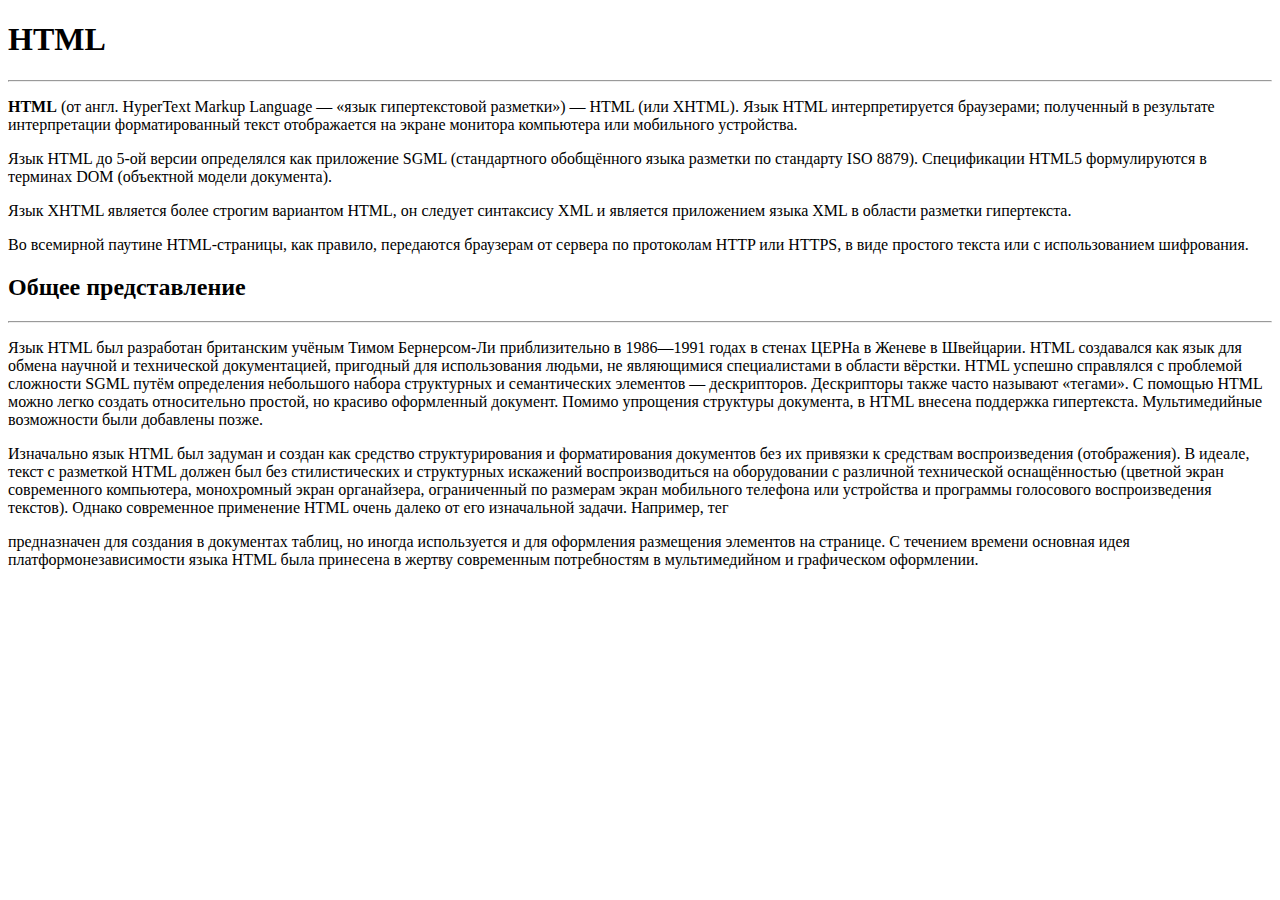
<file: 1. HTML&CSS/Homework/Task 1/index.html>
<!DOCTYPE html>
<html lang="ru">
<head>
	<title>Task 1</title>
	<meta charset="utf-8">
</head>
<body>
	<h1>HTML</h1>
	<hr>
	<p><strong>HTML</strong> (от англ. HyperText Markup Language — «язык гипертекстовой разметки») — HTML (или XHTML). Язык HTML интерпретируется браузерами; полученный в результате интерпретации форматированный текст отображается на экране монитора компьютера или мобильного устройства.</p>
	<p>Язык HTML до 5-ой версии определялся как приложение SGML (стандартного обобщённого языка разметки по стандарту ISO 8879). Спецификации HTML5 формулируются в терминах DOM (объектной модели документа).</p>
	<p>Язык XHTML является более строгим вариантом HTML, он следует синтаксису XML и является приложением языка XML в области разметки гипертекста.</p>
	<p>Во всемирной паутине HTML-страницы, как правило, передаются браузерам от сервера по протоколам HTTP или HTTPS, в виде простого текста или с использованием шифрования.</p>
	<h2>Общее представление</h2>
	<hr>
	<p>Язык HTML был разработан британским учёным Тимом Бернерсом-Ли приблизительно в 1986—1991 годах в стенах ЦЕРНа в Женеве в Швейцарии. HTML создавался как язык для обмена научной и технической документацией, пригодный для использования людьми, не являющимися специалистами в области вёрстки. HTML успешно справлялся с проблемой сложности SGML путём определения небольшого набора структурных и семантических элементов — дескрипторов. Дескрипторы также часто называют «тегами». С помощью HTML можно легко создать относительно простой, но красиво оформленный документ. Помимо упрощения структуры документа, в HTML внесена поддержка гипертекста. Мультимедийные возможности были добавлены позже.</p>
	<p>Изначально язык HTML был задуман и создан как средство структурирования и форматирования документов без их привязки к средствам воспроизведения (отображения). В идеале, текст с разметкой HTML должен был без стилистических и структурных искажений воспроизводиться на оборудовании с различной технической оснащённостью (цветной экран современного компьютера, монохромный экран органайзера, ограниченный по размерам экран мобильного телефона или устройства и программы голосового воспроизведения текстов). Однако современное применение HTML очень далеко от его изначальной задачи. Например, тег <table> предназначен для создания в документах таблиц, но иногда используется и для оформления размещения элементов на странице. С течением времени основная идея платформонезависимости языка HTML была принесена в жертву современным потребностям в мультимедийном и графическом оформлении.</p>
</body>
</html>
</file>
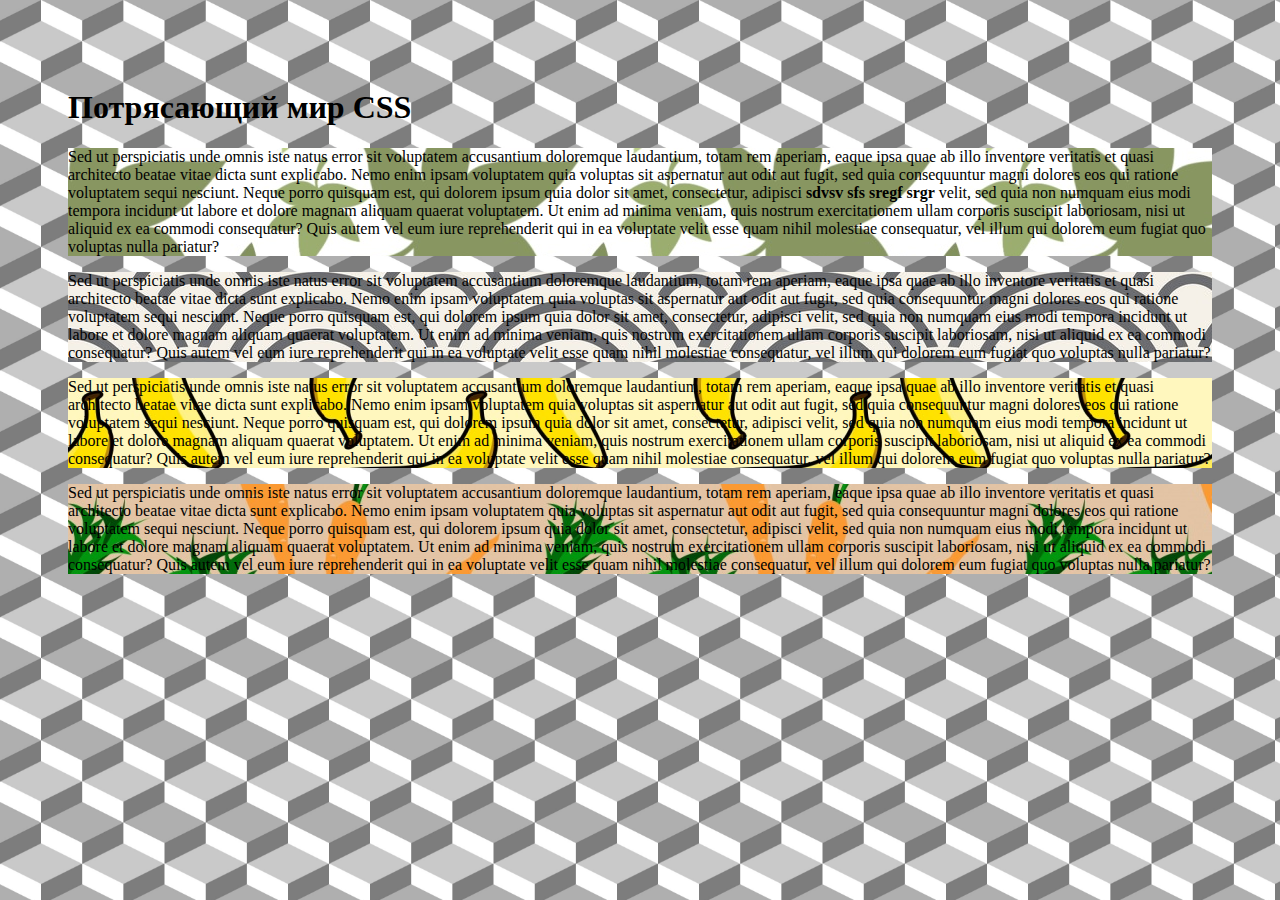
<file: 1. HTML&CSS/Homework/Task 17/index.html>
<!doctype html>
<html>
	<head>
		<meta charset="UTF-8">
		<title>Наследование в CSS</title>
		<link rel="stylesheet" type="text/css" href="css/style.css">
	</head>
<body>
	<article>
		<h1>Потрясающий мир CSS</h1>

		<p class="back1">Sed ut perspiciatis unde omnis iste natus error sit voluptatem accusantium doloremque laudantium, totam rem aperiam, eaque ipsa quae ab illo inventore veritatis et quasi architecto beatae vitae dicta sunt explicabo. Nemo enim ipsam voluptatem quia voluptas sit aspernatur aut odit aut fugit, sed quia consequuntur magni dolores eos qui ratione voluptatem sequi nesciunt. Neque porro quisquam est, qui dolorem ipsum quia dolor sit amet, consectetur, adipisci <strong>sdvsv sfs  sregf srgr </strong> velit, sed quia non numquam eius modi tempora incidunt ut labore et dolore magnam aliquam quaerat voluptatem. Ut enim ad minima veniam, quis nostrum exercitationem ullam corporis suscipit laboriosam, nisi ut aliquid ex ea commodi consequatur? Quis autem vel eum iure reprehenderit qui in ea voluptate velit esse quam nihil molestiae consequatur, vel illum qui dolorem eum fugiat quo voluptas nulla pariatur?</p>

		<p class="back2">Sed ut perspiciatis unde omnis iste natus error sit voluptatem accusantium doloremque laudantium, totam rem aperiam, eaque ipsa quae ab illo inventore veritatis et quasi architecto beatae vitae dicta sunt explicabo. Nemo enim ipsam voluptatem quia voluptas sit aspernatur aut odit aut fugit, sed quia consequuntur magni dolores eos qui ratione voluptatem sequi nesciunt. Neque porro quisquam est, qui dolorem ipsum quia dolor sit amet, consectetur, adipisci velit, sed quia non numquam eius modi tempora incidunt ut labore et dolore magnam aliquam quaerat voluptatem. Ut enim ad minima veniam, quis nostrum exercitationem ullam corporis suscipit laboriosam, nisi ut aliquid ex ea commodi consequatur? Quis autem vel eum iure reprehenderit qui in ea voluptate velit esse quam nihil molestiae consequatur, vel illum qui dolorem eum fugiat quo voluptas nulla pariatur?</p>


		<p class="back3">Sed ut perspiciatis unde omnis iste natus error sit voluptatem accusantium doloremque laudantium, totam rem aperiam, eaque ipsa quae ab illo inventore veritatis et quasi architecto beatae vitae dicta sunt explicabo. Nemo enim ipsam voluptatem quia voluptas sit aspernatur aut odit aut fugit, sed quia consequuntur magni dolores eos qui ratione voluptatem sequi nesciunt. Neque porro quisquam est, <span>qui dolorem ipsum</span> quia dolor sit amet, consectetur, adipisci velit, sed quia non numquam eius modi tempora incidunt ut labore et dolore magnam aliquam quaerat voluptatem. Ut enim ad minima veniam, quis nostrum exercitationem ullam corporis suscipit laboriosam, nisi ut aliquid ex ea commodi consequatur? Quis autem vel eum iure reprehenderit qui in ea voluptate velit esse quam nihil molestiae consequatur, vel illum qui dolorem eum fugiat quo voluptas nulla pariatur?</p>


		<p class="back4">Sed ut perspiciatis unde omnis iste natus error sit voluptatem accusantium doloremque laudantium, totam rem aperiam, eaque ipsa quae ab illo inventore veritatis et quasi architecto beatae vitae dicta sunt explicabo. Nemo enim ipsam voluptatem quia voluptas sit aspernatur aut odit aut fugit, sed quia consequuntur magni dolores eos qui ratione voluptatem sequi nesciunt. Neque porro quisquam est, qui dolorem ipsum quia dolor sit amet, consectetur, adipisci velit, sed quia non numquam eius modi tempora incidunt ut labore et dolore magnam aliquam quaerat voluptatem. Ut enim ad minima veniam, quis nostrum exercitationem ullam corporis suscipit laboriosam, nisi ut aliquid ex ea commodi consequatur? Quis autem vel eum iure reprehenderit qui in ea voluptate velit esse quam nihil molestiae consequatur, vel illum qui dolorem eum fugiat quo voluptas nulla pariatur?</p>
	</article>
</body>
</html>
</file>
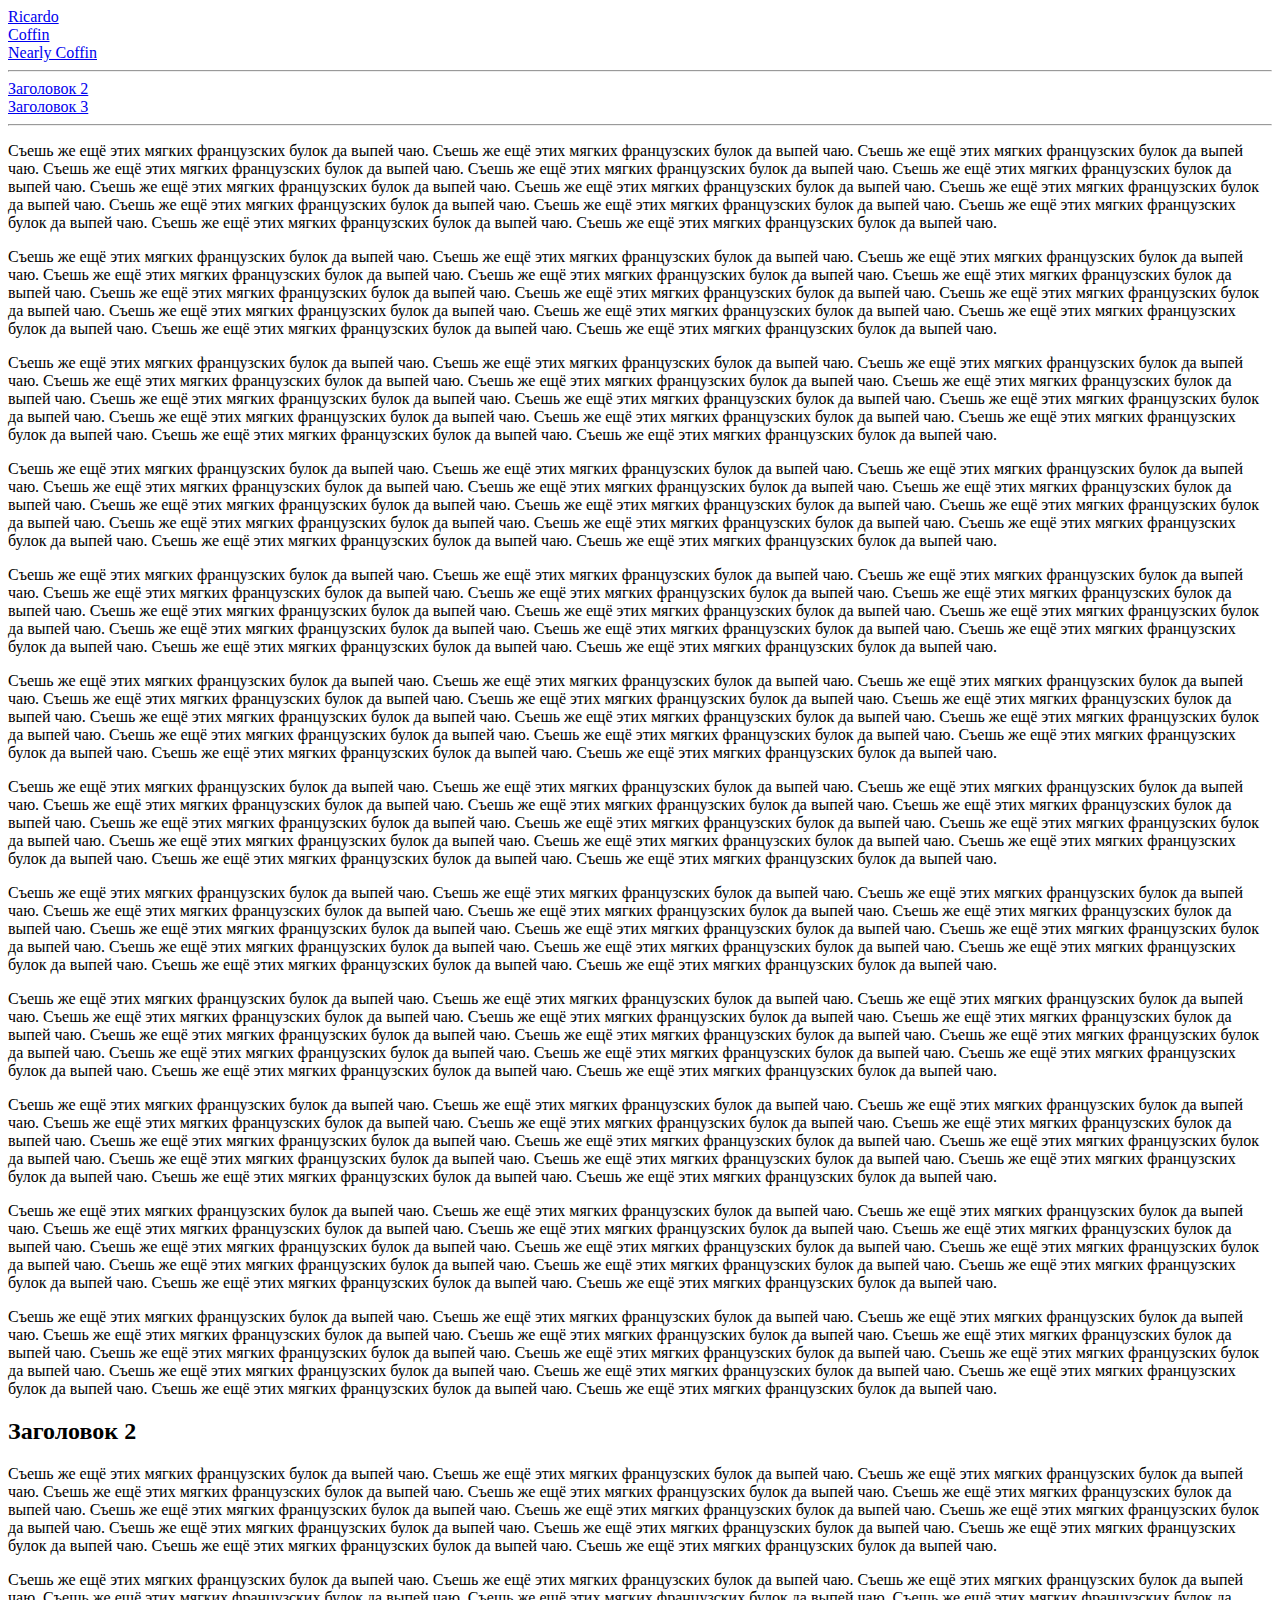
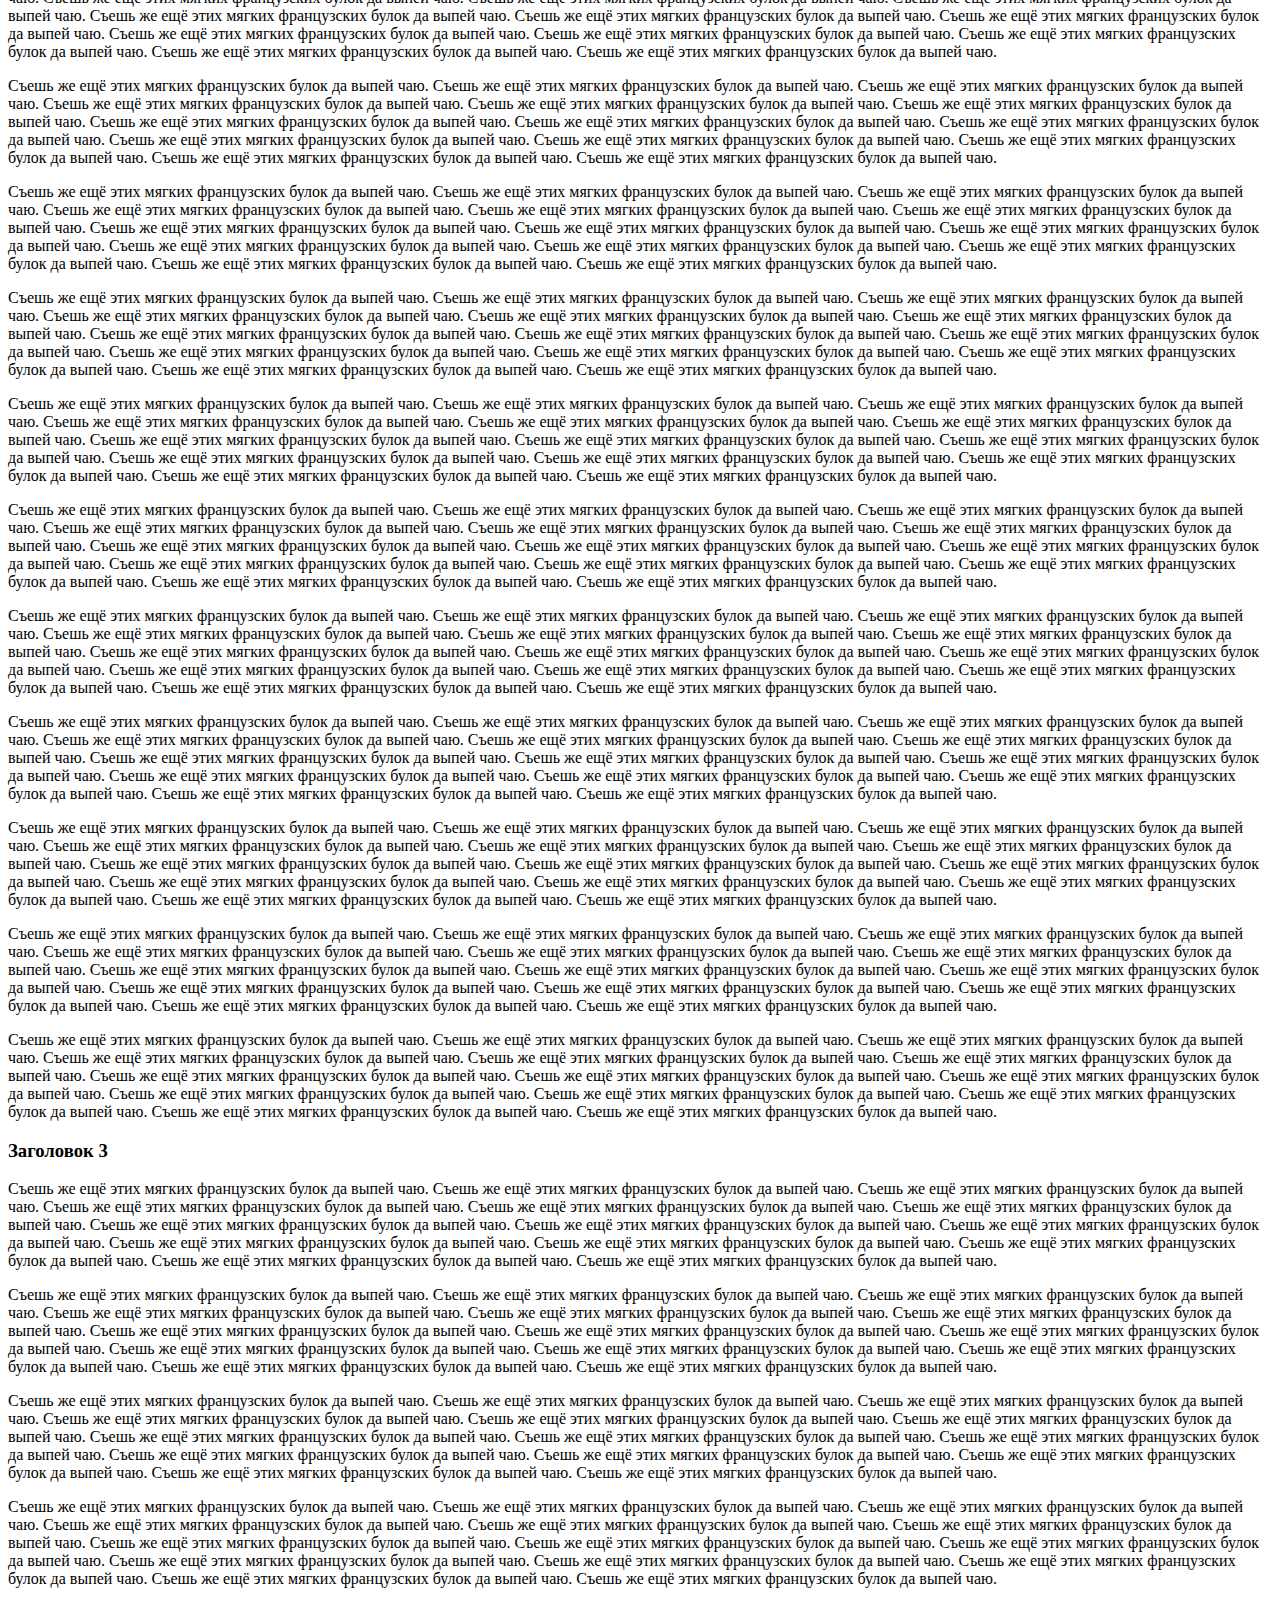
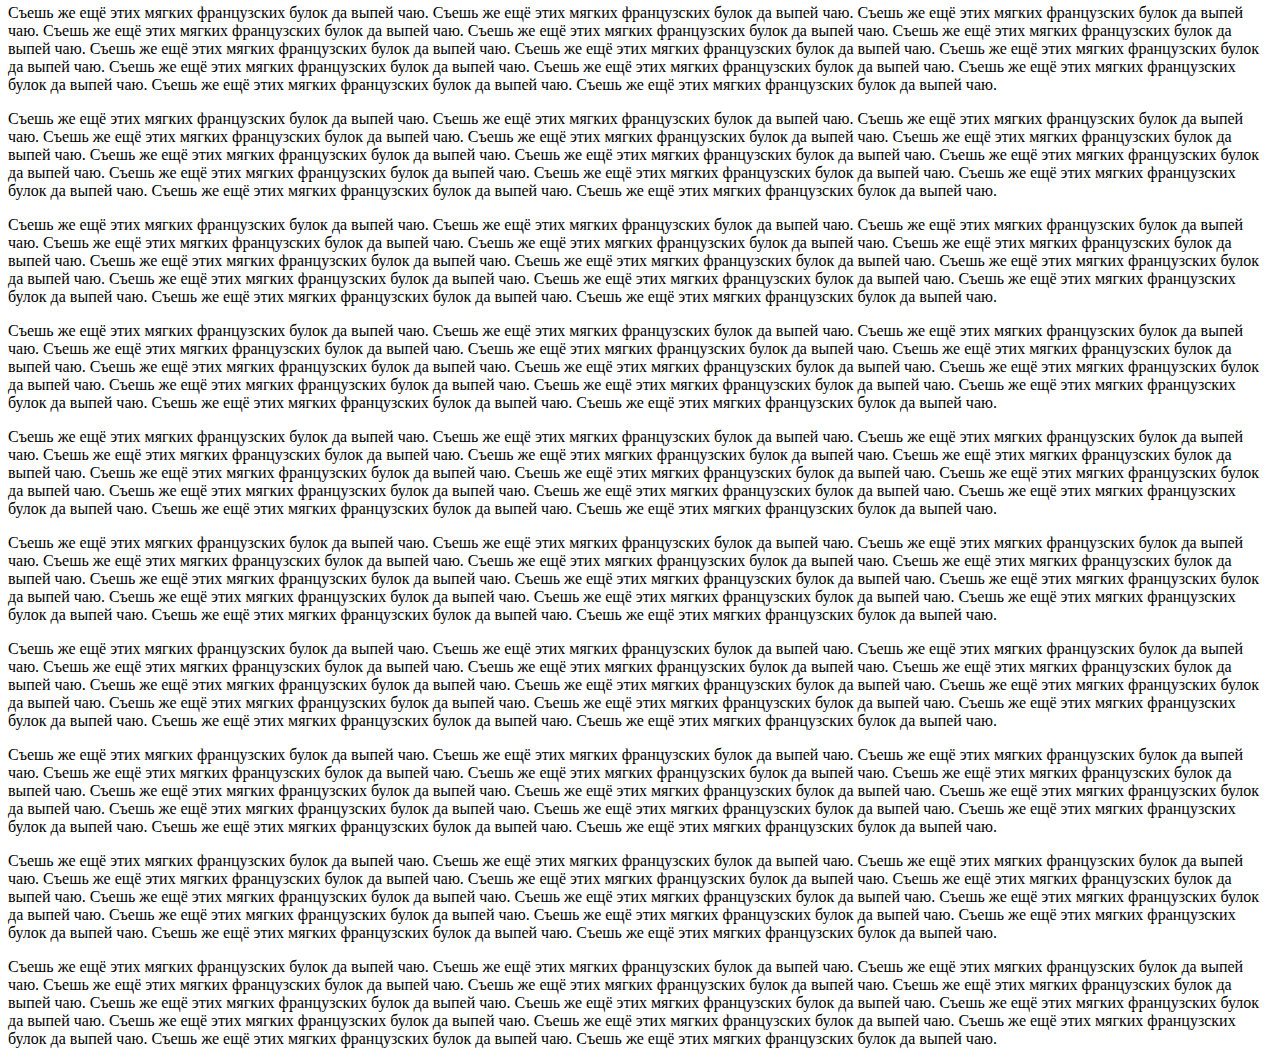
<file: 1. HTML&CSS/Homework/Task 2/index.html>
<!DOCTYPE html>
<html lang="ru">
<head>
	<title>Task 2/index</title>
	<meta charset="utf-8">
</head>
<body>
	<a href="page.html">Ricardo</a>
	<br>
	<a href="Folder/index.html">Coffin</a>
	<br>
	<a href="Folder/index.html#anchor">Nearly Coffin</a>
	<hr>
	<a href="#anchor1">Заголовок 2</a>
	<br>
	<a href="#anchor2">Заголовок 3</a>
	<hr>
	<p>Съешь же ещё этих мягких французских булок да выпей чаю. Съешь же ещё этих мягких французских булок да выпей чаю. Съешь же ещё этих мягких французских булок да выпей чаю. Съешь же ещё этих мягких французских булок да выпей чаю. Съешь же ещё этих мягких французских булок да выпей чаю. Съешь же ещё этих мягких французских булок да выпей чаю. Съешь же ещё этих мягких французских булок да выпей чаю. Съешь же ещё этих мягких французских булок да выпей чаю. Съешь же ещё этих мягких французских булок да выпей чаю. Съешь же ещё этих мягких французских булок да выпей чаю. Съешь же ещё этих мягких французских булок да выпей чаю. Съешь же ещё этих мягких французских булок да выпей чаю. Съешь же ещё этих мягких французских булок да выпей чаю. Съешь же ещё этих мягких французских булок да выпей чаю.</p>
	<p>Съешь же ещё этих мягких французских булок да выпей чаю. Съешь же ещё этих мягких французских булок да выпей чаю. Съешь же ещё этих мягких французских булок да выпей чаю. Съешь же ещё этих мягких французских булок да выпей чаю. Съешь же ещё этих мягких французских булок да выпей чаю. Съешь же ещё этих мягких французских булок да выпей чаю. Съешь же ещё этих мягких французских булок да выпей чаю. Съешь же ещё этих мягких французских булок да выпей чаю. Съешь же ещё этих мягких французских булок да выпей чаю. Съешь же ещё этих мягких французских булок да выпей чаю. Съешь же ещё этих мягких французских булок да выпей чаю. Съешь же ещё этих мягких французских булок да выпей чаю. Съешь же ещё этих мягких французских булок да выпей чаю. Съешь же ещё этих мягких французских булок да выпей чаю.</p>
	<p>Съешь же ещё этих мягких французских булок да выпей чаю. Съешь же ещё этих мягких французских булок да выпей чаю. Съешь же ещё этих мягких французских булок да выпей чаю. Съешь же ещё этих мягких французских булок да выпей чаю. Съешь же ещё этих мягких французских булок да выпей чаю. Съешь же ещё этих мягких французских булок да выпей чаю. Съешь же ещё этих мягких французских булок да выпей чаю. Съешь же ещё этих мягких французских булок да выпей чаю. Съешь же ещё этих мягких французских булок да выпей чаю. Съешь же ещё этих мягких французских булок да выпей чаю. Съешь же ещё этих мягких французских булок да выпей чаю. Съешь же ещё этих мягких французских булок да выпей чаю. Съешь же ещё этих мягких французских булок да выпей чаю. Съешь же ещё этих мягких французских булок да выпей чаю.</p>
	<p>Съешь же ещё этих мягких французских булок да выпей чаю. Съешь же ещё этих мягких французских булок да выпей чаю. Съешь же ещё этих мягких французских булок да выпей чаю. Съешь же ещё этих мягких французских булок да выпей чаю. Съешь же ещё этих мягких французских булок да выпей чаю. Съешь же ещё этих мягких французских булок да выпей чаю. Съешь же ещё этих мягких французских булок да выпей чаю. Съешь же ещё этих мягких французских булок да выпей чаю. Съешь же ещё этих мягких французских булок да выпей чаю. Съешь же ещё этих мягких французских булок да выпей чаю. Съешь же ещё этих мягких французских булок да выпей чаю. Съешь же ещё этих мягких французских булок да выпей чаю. Съешь же ещё этих мягких французских булок да выпей чаю. Съешь же ещё этих мягких французских булок да выпей чаю.</p>
	<p>Съешь же ещё этих мягких французских булок да выпей чаю. Съешь же ещё этих мягких французских булок да выпей чаю. Съешь же ещё этих мягких французских булок да выпей чаю. Съешь же ещё этих мягких французских булок да выпей чаю. Съешь же ещё этих мягких французских булок да выпей чаю. Съешь же ещё этих мягких французских булок да выпей чаю. Съешь же ещё этих мягких французских булок да выпей чаю. Съешь же ещё этих мягких французских булок да выпей чаю. Съешь же ещё этих мягких французских булок да выпей чаю. Съешь же ещё этих мягких французских булок да выпей чаю. Съешь же ещё этих мягких французских булок да выпей чаю. Съешь же ещё этих мягких французских булок да выпей чаю. Съешь же ещё этих мягких французских булок да выпей чаю. Съешь же ещё этих мягких французских булок да выпей чаю.</p>
	<p>Съешь же ещё этих мягких французских булок да выпей чаю. Съешь же ещё этих мягких французских булок да выпей чаю. Съешь же ещё этих мягких французских булок да выпей чаю. Съешь же ещё этих мягких французских булок да выпей чаю. Съешь же ещё этих мягких французских булок да выпей чаю. Съешь же ещё этих мягких французских булок да выпей чаю. Съешь же ещё этих мягких французских булок да выпей чаю. Съешь же ещё этих мягких французских булок да выпей чаю. Съешь же ещё этих мягких французских булок да выпей чаю. Съешь же ещё этих мягких французских булок да выпей чаю. Съешь же ещё этих мягких французских булок да выпей чаю. Съешь же ещё этих мягких французских булок да выпей чаю. Съешь же ещё этих мягких французских булок да выпей чаю. Съешь же ещё этих мягких французских булок да выпей чаю.</p>
	<p>Съешь же ещё этих мягких французских булок да выпей чаю. Съешь же ещё этих мягких французских булок да выпей чаю. Съешь же ещё этих мягких французских булок да выпей чаю. Съешь же ещё этих мягких французских булок да выпей чаю. Съешь же ещё этих мягких французских булок да выпей чаю. Съешь же ещё этих мягких французских булок да выпей чаю. Съешь же ещё этих мягких французских булок да выпей чаю. Съешь же ещё этих мягких французских булок да выпей чаю. Съешь же ещё этих мягких французских булок да выпей чаю. Съешь же ещё этих мягких французских булок да выпей чаю. Съешь же ещё этих мягких французских булок да выпей чаю. Съешь же ещё этих мягких французских булок да выпей чаю. Съешь же ещё этих мягких французских булок да выпей чаю. Съешь же ещё этих мягких французских булок да выпей чаю.</p>
	<p>Съешь же ещё этих мягких французских булок да выпей чаю. Съешь же ещё этих мягких французских булок да выпей чаю. Съешь же ещё этих мягких французских булок да выпей чаю. Съешь же ещё этих мягких французских булок да выпей чаю. Съешь же ещё этих мягких французских булок да выпей чаю. Съешь же ещё этих мягких французских булок да выпей чаю. Съешь же ещё этих мягких французских булок да выпей чаю. Съешь же ещё этих мягких французских булок да выпей чаю. Съешь же ещё этих мягких французских булок да выпей чаю. Съешь же ещё этих мягких французских булок да выпей чаю. Съешь же ещё этих мягких французских булок да выпей чаю. Съешь же ещё этих мягких французских булок да выпей чаю. Съешь же ещё этих мягких французских булок да выпей чаю. Съешь же ещё этих мягких французских булок да выпей чаю.</p>
	<p>Съешь же ещё этих мягких французских булок да выпей чаю. Съешь же ещё этих мягких французских булок да выпей чаю. Съешь же ещё этих мягких французских булок да выпей чаю. Съешь же ещё этих мягких французских булок да выпей чаю. Съешь же ещё этих мягких французских булок да выпей чаю. Съешь же ещё этих мягких французских булок да выпей чаю. Съешь же ещё этих мягких французских булок да выпей чаю. Съешь же ещё этих мягких французских булок да выпей чаю. Съешь же ещё этих мягких французских булок да выпей чаю. Съешь же ещё этих мягких французских булок да выпей чаю. Съешь же ещё этих мягких французских булок да выпей чаю. Съешь же ещё этих мягких французских булок да выпей чаю. Съешь же ещё этих мягких французских булок да выпей чаю. Съешь же ещё этих мягких французских булок да выпей чаю.</p>
	<p>Съешь же ещё этих мягких французских булок да выпей чаю. Съешь же ещё этих мягких французских булок да выпей чаю. Съешь же ещё этих мягких французских булок да выпей чаю. Съешь же ещё этих мягких французских булок да выпей чаю. Съешь же ещё этих мягких французских булок да выпей чаю. Съешь же ещё этих мягких французских булок да выпей чаю. Съешь же ещё этих мягких французских булок да выпей чаю. Съешь же ещё этих мягких французских булок да выпей чаю. Съешь же ещё этих мягких французских булок да выпей чаю. Съешь же ещё этих мягких французских булок да выпей чаю. Съешь же ещё этих мягких французских булок да выпей чаю. Съешь же ещё этих мягких французских булок да выпей чаю. Съешь же ещё этих мягких французских булок да выпей чаю. Съешь же ещё этих мягких французских булок да выпей чаю.</p>
	<p>Съешь же ещё этих мягких французских булок да выпей чаю. Съешь же ещё этих мягких французских булок да выпей чаю. Съешь же ещё этих мягких французских булок да выпей чаю. Съешь же ещё этих мягких французских булок да выпей чаю. Съешь же ещё этих мягких французских булок да выпей чаю. Съешь же ещё этих мягких французских булок да выпей чаю. Съешь же ещё этих мягких французских булок да выпей чаю. Съешь же ещё этих мягких французских булок да выпей чаю. Съешь же ещё этих мягких французских булок да выпей чаю. Съешь же ещё этих мягких французских булок да выпей чаю. Съешь же ещё этих мягких французских булок да выпей чаю. Съешь же ещё этих мягких французских булок да выпей чаю. Съешь же ещё этих мягких французских булок да выпей чаю. Съешь же ещё этих мягких французских булок да выпей чаю.</p>
	<p>Съешь же ещё этих мягких французских булок да выпей чаю. Съешь же ещё этих мягких французских булок да выпей чаю. Съешь же ещё этих мягких французских булок да выпей чаю. Съешь же ещё этих мягких французских булок да выпей чаю. Съешь же ещё этих мягких французских булок да выпей чаю. Съешь же ещё этих мягких французских булок да выпей чаю. Съешь же ещё этих мягких французских булок да выпей чаю. Съешь же ещё этих мягких французских булок да выпей чаю. Съешь же ещё этих мягких французских булок да выпей чаю. Съешь же ещё этих мягких французских булок да выпей чаю. Съешь же ещё этих мягких французских булок да выпей чаю. Съешь же ещё этих мягких французских булок да выпей чаю. Съешь же ещё этих мягких французских булок да выпей чаю. Съешь же ещё этих мягких французских булок да выпей чаю.</p>
	<h2 id="anchor1">Заголовок 2</h2>
	<p>Съешь же ещё этих мягких французских булок да выпей чаю. Съешь же ещё этих мягких французских булок да выпей чаю. Съешь же ещё этих мягких французских булок да выпей чаю. Съешь же ещё этих мягких французских булок да выпей чаю. Съешь же ещё этих мягких французских булок да выпей чаю. Съешь же ещё этих мягких французских булок да выпей чаю. Съешь же ещё этих мягких французских булок да выпей чаю. Съешь же ещё этих мягких французских булок да выпей чаю. Съешь же ещё этих мягких французских булок да выпей чаю. Съешь же ещё этих мягких французских булок да выпей чаю. Съешь же ещё этих мягких французских булок да выпей чаю. Съешь же ещё этих мягких французских булок да выпей чаю. Съешь же ещё этих мягких французских булок да выпей чаю. Съешь же ещё этих мягких французских булок да выпей чаю.</p>
	<p>Съешь же ещё этих мягких французских булок да выпей чаю. Съешь же ещё этих мягких французских булок да выпей чаю. Съешь же ещё этих мягких французских булок да выпей чаю. Съешь же ещё этих мягких французских булок да выпей чаю. Съешь же ещё этих мягких французских булок да выпей чаю. Съешь же ещё этих мягких французских булок да выпей чаю. Съешь же ещё этих мягких французских булок да выпей чаю. Съешь же ещё этих мягких французских булок да выпей чаю. Съешь же ещё этих мягких французских булок да выпей чаю. Съешь же ещё этих мягких французских булок да выпей чаю. Съешь же ещё этих мягких французских булок да выпей чаю. Съешь же ещё этих мягких французских булок да выпей чаю. Съешь же ещё этих мягких французских булок да выпей чаю. Съешь же ещё этих мягких французских булок да выпей чаю.</p>
	<p>Съешь же ещё этих мягких французских булок да выпей чаю. Съешь же ещё этих мягких французских булок да выпей чаю. Съешь же ещё этих мягких французских булок да выпей чаю. Съешь же ещё этих мягких французских булок да выпей чаю. Съешь же ещё этих мягких французских булок да выпей чаю. Съешь же ещё этих мягких французских булок да выпей чаю. Съешь же ещё этих мягких французских булок да выпей чаю. Съешь же ещё этих мягких французских булок да выпей чаю. Съешь же ещё этих мягких французских булок да выпей чаю. Съешь же ещё этих мягких французских булок да выпей чаю. Съешь же ещё этих мягких французских булок да выпей чаю. Съешь же ещё этих мягких французских булок да выпей чаю. Съешь же ещё этих мягких французских булок да выпей чаю. Съешь же ещё этих мягких французских булок да выпей чаю.</p>
	<p>Съешь же ещё этих мягких французских булок да выпей чаю. Съешь же ещё этих мягких французских булок да выпей чаю. Съешь же ещё этих мягких французских булок да выпей чаю. Съешь же ещё этих мягких французских булок да выпей чаю. Съешь же ещё этих мягких французских булок да выпей чаю. Съешь же ещё этих мягких французских булок да выпей чаю. Съешь же ещё этих мягких французских булок да выпей чаю. Съешь же ещё этих мягких французских булок да выпей чаю. Съешь же ещё этих мягких французских булок да выпей чаю. Съешь же ещё этих мягких французских булок да выпей чаю. Съешь же ещё этих мягких французских булок да выпей чаю. Съешь же ещё этих мягких французских булок да выпей чаю. Съешь же ещё этих мягких французских булок да выпей чаю. Съешь же ещё этих мягких французских булок да выпей чаю.</p>
	<p>Съешь же ещё этих мягких французских булок да выпей чаю. Съешь же ещё этих мягких французских булок да выпей чаю. Съешь же ещё этих мягких французских булок да выпей чаю. Съешь же ещё этих мягких французских булок да выпей чаю. Съешь же ещё этих мягких французских булок да выпей чаю. Съешь же ещё этих мягких французских булок да выпей чаю. Съешь же ещё этих мягких французских булок да выпей чаю. Съешь же ещё этих мягких французских булок да выпей чаю. Съешь же ещё этих мягких французских булок да выпей чаю. Съешь же ещё этих мягких французских булок да выпей чаю. Съешь же ещё этих мягких французских булок да выпей чаю. Съешь же ещё этих мягких французских булок да выпей чаю. Съешь же ещё этих мягких французских булок да выпей чаю. Съешь же ещё этих мягких французских булок да выпей чаю.</p>
	<p>Съешь же ещё этих мягких французских булок да выпей чаю. Съешь же ещё этих мягких французских булок да выпей чаю. Съешь же ещё этих мягких французских булок да выпей чаю. Съешь же ещё этих мягких французских булок да выпей чаю. Съешь же ещё этих мягких французских булок да выпей чаю. Съешь же ещё этих мягких французских булок да выпей чаю. Съешь же ещё этих мягких французских булок да выпей чаю. Съешь же ещё этих мягких французских булок да выпей чаю. Съешь же ещё этих мягких французских булок да выпей чаю. Съешь же ещё этих мягких французских булок да выпей чаю. Съешь же ещё этих мягких французских булок да выпей чаю. Съешь же ещё этих мягких французских булок да выпей чаю. Съешь же ещё этих мягких французских булок да выпей чаю. Съешь же ещё этих мягких французских булок да выпей чаю.</p>
	<p>Съешь же ещё этих мягких французских булок да выпей чаю. Съешь же ещё этих мягких французских булок да выпей чаю. Съешь же ещё этих мягких французских булок да выпей чаю. Съешь же ещё этих мягких французских булок да выпей чаю. Съешь же ещё этих мягких французских булок да выпей чаю. Съешь же ещё этих мягких французских булок да выпей чаю. Съешь же ещё этих мягких французских булок да выпей чаю. Съешь же ещё этих мягких французских булок да выпей чаю. Съешь же ещё этих мягких французских булок да выпей чаю. Съешь же ещё этих мягких французских булок да выпей чаю. Съешь же ещё этих мягких французских булок да выпей чаю. Съешь же ещё этих мягких французских булок да выпей чаю. Съешь же ещё этих мягких французских булок да выпей чаю. Съешь же ещё этих мягких французских булок да выпей чаю.</p>
	<p>Съешь же ещё этих мягких французских булок да выпей чаю. Съешь же ещё этих мягких французских булок да выпей чаю. Съешь же ещё этих мягких французских булок да выпей чаю. Съешь же ещё этих мягких французских булок да выпей чаю. Съешь же ещё этих мягких французских булок да выпей чаю. Съешь же ещё этих мягких французских булок да выпей чаю. Съешь же ещё этих мягких французских булок да выпей чаю. Съешь же ещё этих мягких французских булок да выпей чаю. Съешь же ещё этих мягких французских булок да выпей чаю. Съешь же ещё этих мягких французских булок да выпей чаю. Съешь же ещё этих мягких французских булок да выпей чаю. Съешь же ещё этих мягких французских булок да выпей чаю. Съешь же ещё этих мягких французских булок да выпей чаю. Съешь же ещё этих мягких французских булок да выпей чаю.</p>
	<p>Съешь же ещё этих мягких французских булок да выпей чаю. Съешь же ещё этих мягких французских булок да выпей чаю. Съешь же ещё этих мягких французских булок да выпей чаю. Съешь же ещё этих мягких французских булок да выпей чаю. Съешь же ещё этих мягких французских булок да выпей чаю. Съешь же ещё этих мягких французских булок да выпей чаю. Съешь же ещё этих мягких французских булок да выпей чаю. Съешь же ещё этих мягких французских булок да выпей чаю. Съешь же ещё этих мягких французских булок да выпей чаю. Съешь же ещё этих мягких французских булок да выпей чаю. Съешь же ещё этих мягких французских булок да выпей чаю. Съешь же ещё этих мягких французских булок да выпей чаю. Съешь же ещё этих мягких французских булок да выпей чаю. Съешь же ещё этих мягких французских булок да выпей чаю.</p>
	<p>Съешь же ещё этих мягких французских булок да выпей чаю. Съешь же ещё этих мягких французских булок да выпей чаю. Съешь же ещё этих мягких французских булок да выпей чаю. Съешь же ещё этих мягких французских булок да выпей чаю. Съешь же ещё этих мягких французских булок да выпей чаю. Съешь же ещё этих мягких французских булок да выпей чаю. Съешь же ещё этих мягких французских булок да выпей чаю. Съешь же ещё этих мягких французских булок да выпей чаю. Съешь же ещё этих мягких французских булок да выпей чаю. Съешь же ещё этих мягких французских булок да выпей чаю. Съешь же ещё этих мягких французских булок да выпей чаю. Съешь же ещё этих мягких французских булок да выпей чаю. Съешь же ещё этих мягких французских булок да выпей чаю. Съешь же ещё этих мягких французских булок да выпей чаю.</p>
	<p>Съешь же ещё этих мягких французских булок да выпей чаю. Съешь же ещё этих мягких французских булок да выпей чаю. Съешь же ещё этих мягких французских булок да выпей чаю. Съешь же ещё этих мягких французских булок да выпей чаю. Съешь же ещё этих мягких французских булок да выпей чаю. Съешь же ещё этих мягких французских булок да выпей чаю. Съешь же ещё этих мягких французских булок да выпей чаю. Съешь же ещё этих мягких французских булок да выпей чаю. Съешь же ещё этих мягких французских булок да выпей чаю. Съешь же ещё этих мягких французских булок да выпей чаю. Съешь же ещё этих мягких французских булок да выпей чаю. Съешь же ещё этих мягких французских булок да выпей чаю. Съешь же ещё этих мягких французских булок да выпей чаю. Съешь же ещё этих мягких французских булок да выпей чаю.</p>
	<p>Съешь же ещё этих мягких французских булок да выпей чаю. Съешь же ещё этих мягких французских булок да выпей чаю. Съешь же ещё этих мягких французских булок да выпей чаю. Съешь же ещё этих мягких французских булок да выпей чаю. Съешь же ещё этих мягких французских булок да выпей чаю. Съешь же ещё этих мягких французских булок да выпей чаю. Съешь же ещё этих мягких французских булок да выпей чаю. Съешь же ещё этих мягких французских булок да выпей чаю. Съешь же ещё этих мягких французских булок да выпей чаю. Съешь же ещё этих мягких французских булок да выпей чаю. Съешь же ещё этих мягких французских булок да выпей чаю. Съешь же ещё этих мягких французских булок да выпей чаю. Съешь же ещё этих мягких французских булок да выпей чаю. Съешь же ещё этих мягких французских булок да выпей чаю.</p>
	<h3 id="anchor2">Заголовок 3</h3>
	<p>Съешь же ещё этих мягких французских булок да выпей чаю. Съешь же ещё этих мягких французских булок да выпей чаю. Съешь же ещё этих мягких французских булок да выпей чаю. Съешь же ещё этих мягких французских булок да выпей чаю. Съешь же ещё этих мягких французских булок да выпей чаю. Съешь же ещё этих мягких французских булок да выпей чаю. Съешь же ещё этих мягких французских булок да выпей чаю. Съешь же ещё этих мягких французских булок да выпей чаю. Съешь же ещё этих мягких французских булок да выпей чаю. Съешь же ещё этих мягких французских булок да выпей чаю. Съешь же ещё этих мягких французских булок да выпей чаю. Съешь же ещё этих мягких французских булок да выпей чаю. Съешь же ещё этих мягких французских булок да выпей чаю. Съешь же ещё этих мягких французских булок да выпей чаю.</p>
	<p>Съешь же ещё этих мягких французских булок да выпей чаю. Съешь же ещё этих мягких французских булок да выпей чаю. Съешь же ещё этих мягких французских булок да выпей чаю. Съешь же ещё этих мягких французских булок да выпей чаю. Съешь же ещё этих мягких французских булок да выпей чаю. Съешь же ещё этих мягких французских булок да выпей чаю. Съешь же ещё этих мягких французских булок да выпей чаю. Съешь же ещё этих мягких французских булок да выпей чаю. Съешь же ещё этих мягких французских булок да выпей чаю. Съешь же ещё этих мягких французских булок да выпей чаю. Съешь же ещё этих мягких французских булок да выпей чаю. Съешь же ещё этих мягких французских булок да выпей чаю. Съешь же ещё этих мягких французских булок да выпей чаю. Съешь же ещё этих мягких французских булок да выпей чаю.</p>
	<p>Съешь же ещё этих мягких французских булок да выпей чаю. Съешь же ещё этих мягких французских булок да выпей чаю. Съешь же ещё этих мягких французских булок да выпей чаю. Съешь же ещё этих мягких французских булок да выпей чаю. Съешь же ещё этих мягких французских булок да выпей чаю. Съешь же ещё этих мягких французских булок да выпей чаю. Съешь же ещё этих мягких французских булок да выпей чаю. Съешь же ещё этих мягких французских булок да выпей чаю. Съешь же ещё этих мягких французских булок да выпей чаю. Съешь же ещё этих мягких французских булок да выпей чаю. Съешь же ещё этих мягких французских булок да выпей чаю. Съешь же ещё этих мягких французских булок да выпей чаю. Съешь же ещё этих мягких французских булок да выпей чаю. Съешь же ещё этих мягких французских булок да выпей чаю.</p>
	<p>Съешь же ещё этих мягких французских булок да выпей чаю. Съешь же ещё этих мягких французских булок да выпей чаю. Съешь же ещё этих мягких французских булок да выпей чаю. Съешь же ещё этих мягких французских булок да выпей чаю. Съешь же ещё этих мягких французских булок да выпей чаю. Съешь же ещё этих мягких французских булок да выпей чаю. Съешь же ещё этих мягких французских булок да выпей чаю. Съешь же ещё этих мягких французских булок да выпей чаю. Съешь же ещё этих мягких французских булок да выпей чаю. Съешь же ещё этих мягких французских булок да выпей чаю. Съешь же ещё этих мягких французских булок да выпей чаю. Съешь же ещё этих мягких французских булок да выпей чаю. Съешь же ещё этих мягких французских булок да выпей чаю. Съешь же ещё этих мягких французских булок да выпей чаю.</p>
	<p>Съешь же ещё этих мягких французских булок да выпей чаю. Съешь же ещё этих мягких французских булок да выпей чаю. Съешь же ещё этих мягких французских булок да выпей чаю. Съешь же ещё этих мягких французских булок да выпей чаю. Съешь же ещё этих мягких французских булок да выпей чаю. Съешь же ещё этих мягких французских булок да выпей чаю. Съешь же ещё этих мягких французских булок да выпей чаю. Съешь же ещё этих мягких французских булок да выпей чаю. Съешь же ещё этих мягких французских булок да выпей чаю. Съешь же ещё этих мягких французских булок да выпей чаю. Съешь же ещё этих мягких французских булок да выпей чаю. Съешь же ещё этих мягких французских булок да выпей чаю. Съешь же ещё этих мягких французских булок да выпей чаю. Съешь же ещё этих мягких французских булок да выпей чаю.</p>
	<p>Съешь же ещё этих мягких французских булок да выпей чаю. Съешь же ещё этих мягких французских булок да выпей чаю. Съешь же ещё этих мягких французских булок да выпей чаю. Съешь же ещё этих мягких французских булок да выпей чаю. Съешь же ещё этих мягких французских булок да выпей чаю. Съешь же ещё этих мягких французских булок да выпей чаю. Съешь же ещё этих мягких французских булок да выпей чаю. Съешь же ещё этих мягких французских булок да выпей чаю. Съешь же ещё этих мягких французских булок да выпей чаю. Съешь же ещё этих мягких французских булок да выпей чаю. Съешь же ещё этих мягких французских булок да выпей чаю. Съешь же ещё этих мягких французских булок да выпей чаю. Съешь же ещё этих мягких французских булок да выпей чаю. Съешь же ещё этих мягких французских булок да выпей чаю.</p>
	<p>Съешь же ещё этих мягких французских булок да выпей чаю. Съешь же ещё этих мягких французских булок да выпей чаю. Съешь же ещё этих мягких французских булок да выпей чаю. Съешь же ещё этих мягких французских булок да выпей чаю. Съешь же ещё этих мягких французских булок да выпей чаю. Съешь же ещё этих мягких французских булок да выпей чаю. Съешь же ещё этих мягких французских булок да выпей чаю. Съешь же ещё этих мягких французских булок да выпей чаю. Съешь же ещё этих мягких французских булок да выпей чаю. Съешь же ещё этих мягких французских булок да выпей чаю. Съешь же ещё этих мягких французских булок да выпей чаю. Съешь же ещё этих мягких французских булок да выпей чаю. Съешь же ещё этих мягких французских булок да выпей чаю. Съешь же ещё этих мягких французских булок да выпей чаю.</p>
	<p>Съешь же ещё этих мягких французских булок да выпей чаю. Съешь же ещё этих мягких французских булок да выпей чаю. Съешь же ещё этих мягких французских булок да выпей чаю. Съешь же ещё этих мягких французских булок да выпей чаю. Съешь же ещё этих мягких французских булок да выпей чаю. Съешь же ещё этих мягких французских булок да выпей чаю. Съешь же ещё этих мягких французских булок да выпей чаю. Съешь же ещё этих мягких французских булок да выпей чаю. Съешь же ещё этих мягких французских булок да выпей чаю. Съешь же ещё этих мягких французских булок да выпей чаю. Съешь же ещё этих мягких французских булок да выпей чаю. Съешь же ещё этих мягких французских булок да выпей чаю. Съешь же ещё этих мягких французских булок да выпей чаю. Съешь же ещё этих мягких французских булок да выпей чаю.</p>
	<p>Съешь же ещё этих мягких французских булок да выпей чаю. Съешь же ещё этих мягких французских булок да выпей чаю. Съешь же ещё этих мягких французских булок да выпей чаю. Съешь же ещё этих мягких французских булок да выпей чаю. Съешь же ещё этих мягких французских булок да выпей чаю. Съешь же ещё этих мягких французских булок да выпей чаю. Съешь же ещё этих мягких французских булок да выпей чаю. Съешь же ещё этих мягких французских булок да выпей чаю. Съешь же ещё этих мягких французских булок да выпей чаю. Съешь же ещё этих мягких французских булок да выпей чаю. Съешь же ещё этих мягких французских булок да выпей чаю. Съешь же ещё этих мягких французских булок да выпей чаю. Съешь же ещё этих мягких французских булок да выпей чаю. Съешь же ещё этих мягких французских булок да выпей чаю.</p>
	<p>Съешь же ещё этих мягких французских булок да выпей чаю. Съешь же ещё этих мягких французских булок да выпей чаю. Съешь же ещё этих мягких французских булок да выпей чаю. Съешь же ещё этих мягких французских булок да выпей чаю. Съешь же ещё этих мягких французских булок да выпей чаю. Съешь же ещё этих мягких французских булок да выпей чаю. Съешь же ещё этих мягких французских булок да выпей чаю. Съешь же ещё этих мягких французских булок да выпей чаю. Съешь же ещё этих мягких французских булок да выпей чаю. Съешь же ещё этих мягких французских булок да выпей чаю. Съешь же ещё этих мягких французских булок да выпей чаю. Съешь же ещё этих мягких французских булок да выпей чаю. Съешь же ещё этих мягких французских булок да выпей чаю. Съешь же ещё этих мягких французских булок да выпей чаю.</p>
	<p>Съешь же ещё этих мягких французских булок да выпей чаю. Съешь же ещё этих мягких французских булок да выпей чаю. Съешь же ещё этих мягких французских булок да выпей чаю. Съешь же ещё этих мягких французских булок да выпей чаю. Съешь же ещё этих мягких французских булок да выпей чаю. Съешь же ещё этих мягких французских булок да выпей чаю. Съешь же ещё этих мягких французских булок да выпей чаю. Съешь же ещё этих мягких французских булок да выпей чаю. Съешь же ещё этих мягких французских булок да выпей чаю. Съешь же ещё этих мягких французских булок да выпей чаю. Съешь же ещё этих мягких французских булок да выпей чаю. Съешь же ещё этих мягких французских булок да выпей чаю. Съешь же ещё этих мягких французских булок да выпей чаю. Съешь же ещё этих мягких французских булок да выпей чаю.</p>
	<p>Съешь же ещё этих мягких французских булок да выпей чаю. Съешь же ещё этих мягких французских булок да выпей чаю. Съешь же ещё этих мягких французских булок да выпей чаю. Съешь же ещё этих мягких французских булок да выпей чаю. Съешь же ещё этих мягких французских булок да выпей чаю. Съешь же ещё этих мягких французских булок да выпей чаю. Съешь же ещё этих мягких французских булок да выпей чаю. Съешь же ещё этих мягких французских булок да выпей чаю. Съешь же ещё этих мягких французских булок да выпей чаю. Съешь же ещё этих мягких французских булок да выпей чаю. Съешь же ещё этих мягких французских булок да выпей чаю. Съешь же ещё этих мягких французских булок да выпей чаю. Съешь же ещё этих мягких французских булок да выпей чаю. Съешь же ещё этих мягких французских булок да выпей чаю.</p>
	<p>Съешь же ещё этих мягких французских булок да выпей чаю. Съешь же ещё этих мягких французских булок да выпей чаю. Съешь же ещё этих мягких французских булок да выпей чаю. Съешь же ещё этих мягких французских булок да выпей чаю. Съешь же ещё этих мягких французских булок да выпей чаю. Съешь же ещё этих мягких французских булок да выпей чаю. Съешь же ещё этих мягких французских булок да выпей чаю. Съешь же ещё этих мягких французских булок да выпей чаю. Съешь же ещё этих мягких французских булок да выпей чаю. Съешь же ещё этих мягких французских булок да выпей чаю. Съешь же ещё этих мягких французских булок да выпей чаю. Съешь же ещё этих мягких французских булок да выпей чаю. Съешь же ещё этих мягких французских булок да выпей чаю. Съешь же ещё этих мягких французских булок да выпей чаю.</p>
	<p>Съешь же ещё этих мягких французских булок да выпей чаю. Съешь же ещё этих мягких французских булок да выпей чаю. Съешь же ещё этих мягких французских булок да выпей чаю. Съешь же ещё этих мягких французских булок да выпей чаю. Съешь же ещё этих мягких французских булок да выпей чаю. Съешь же ещё этих мягких французских булок да выпей чаю. Съешь же ещё этих мягких французских булок да выпей чаю. Съешь же ещё этих мягких французских булок да выпей чаю. Съешь же ещё этих мягких французских булок да выпей чаю. Съешь же ещё этих мягких французских булок да выпей чаю. Съешь же ещё этих мягких французских булок да выпей чаю. Съешь же ещё этих мягких французских булок да выпей чаю. Съешь же ещё этих мягких французских булок да выпей чаю. Съешь же ещё этих мягких французских булок да выпей чаю.</p>
</body>
</html>
</file>
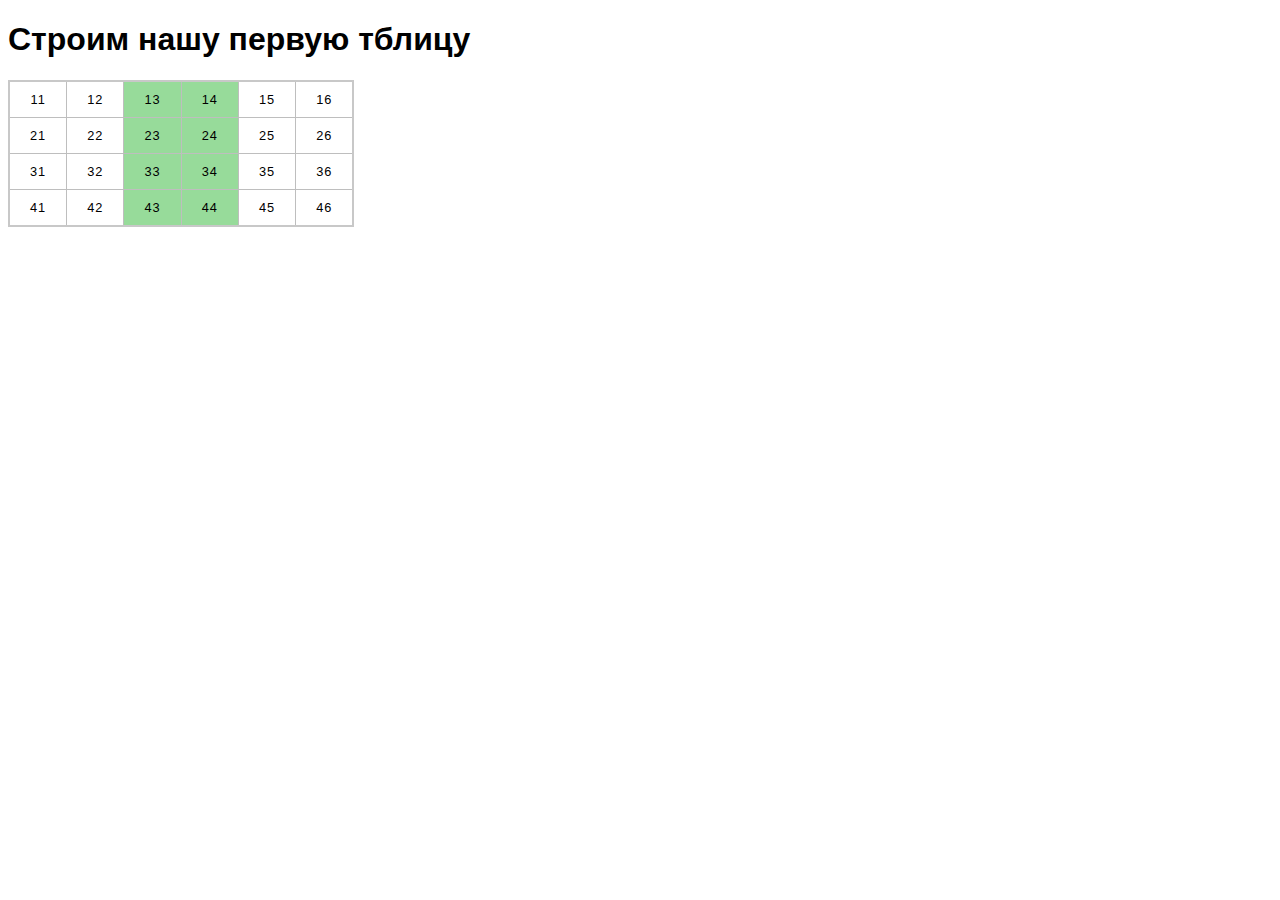
<file: 1. HTML&CSS/Homework/Task 3/index.html>
<!DOCTYPE html>
<html>
	<head>
		<meta charset="utf-8">
		<title>Работа с таблицами</title>
		<link href="css/minimal-table.css" rel="stylesheet" type="text/css">
	</head>
	<body>
		<h1>Строим нашу первую тблицу</h1>
		<table>
			<colgroup>
				<col>
				<col>
				<col style="background-color:#97DB9A;">
				<col style="background-color:#97DB9A;" width="42px">
				<col>
				<col>
			</colgroup>
			<tr>
				<td>11</td>
				<td>12</td>
				<td>13</td>
				<td>14</td>
				<td>15</td>
				<td>16</td>
			</tr>
			<tr>
				<td>21</td>
				<td>22</td>
				<td>23</td>
				<td>24</td>
				<td>25</td>
				<td>26</td>
			</tr>
			<tr>
				<td>31</td>
				<td>32</td>
				<td>33</td>
				<td>34</td>
				<td>35</td>
				<td>36</td>
			</tr>
			<tr>
				<td>41</td>
				<td>42</td>
				<td>43</td>
				<td>44</td>
				<td>45</td>
				<td>46</td>
			</tr>
		</table>
	</body>
</html>
</file>
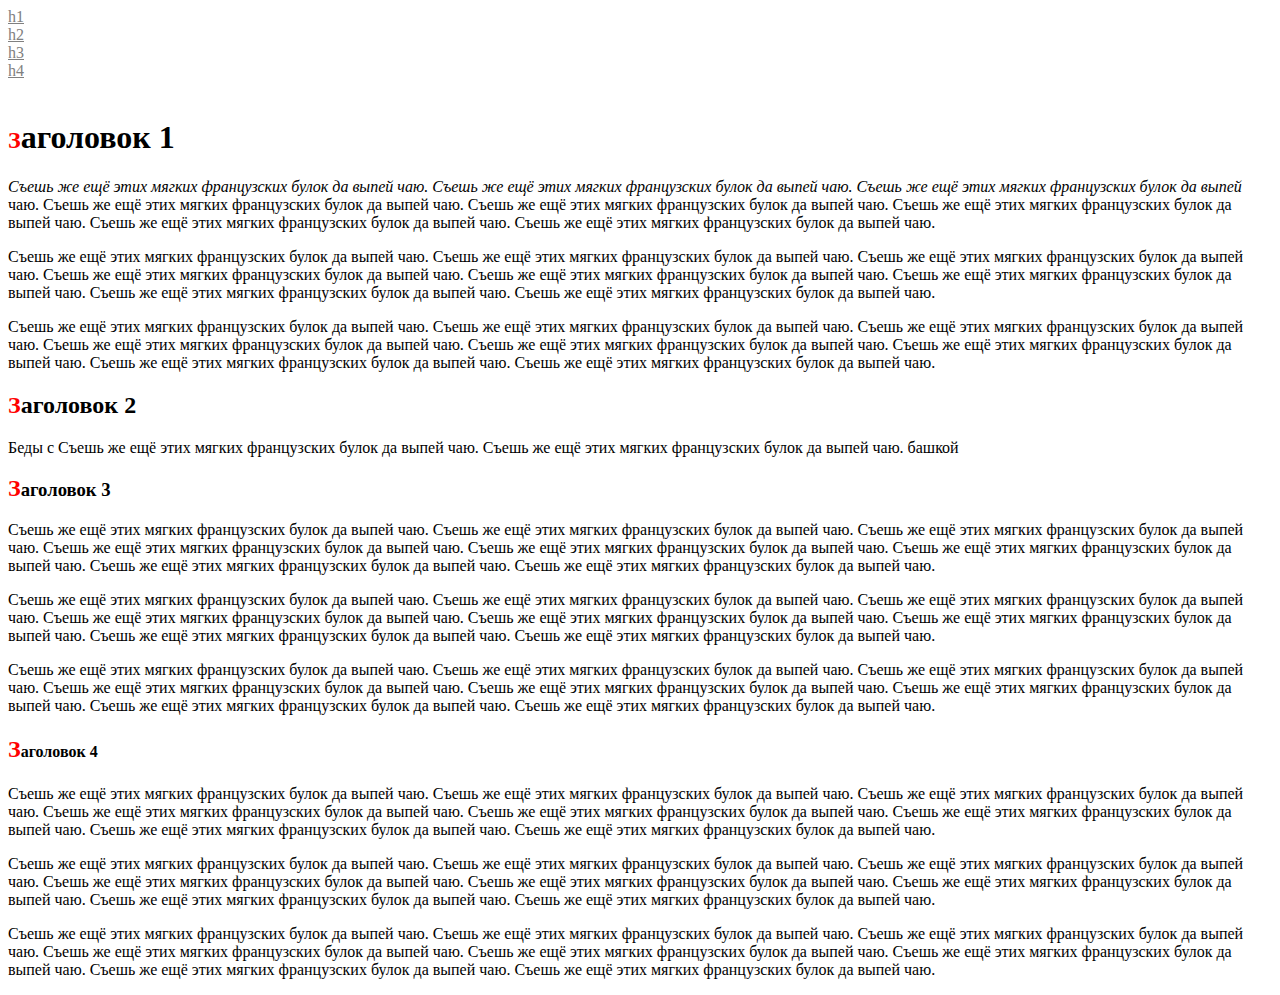
<file: 1. HTML&CSS/Homework/Task 6/index.html>
<!DOCTYPE html>
<html>
	<head>
		<meta charset="utf-8">
		<title>Стили 1</title>
		<link rel="stylesheet" type="text/css" href="style/my.css">
	</head>
	<body>
		<a href="#h1">h1</a><br>
		<a href="#h2">h2</a><br>
		<a href="#h3">h3</a><br>
		<a href="#h4">h4</a><br>
		<br>
		<h1 id="h1">Заголовок 1</h1>
		<p class="p_curl">Съешь же ещё этих мягких французских булок да выпей чаю. Съешь же ещё этих мягких французских булок да выпей чаю. Съешь же ещё этих мягких французских булок да выпей чаю. Съешь же ещё этих мягких французских булок да выпей чаю. Съешь же ещё этих мягких французских булок да выпей чаю. Съешь же ещё этих мягких французских булок да выпей чаю. Съешь же ещё этих мягких французских булок да выпей чаю. Съешь же ещё этих мягких французских булок да выпей чаю.</p>
		<p>Съешь же ещё этих мягких французских булок да выпей чаю. Съешь же ещё этих мягких французских булок да выпей чаю. Съешь же ещё этих мягких французских булок да выпей чаю. Съешь же ещё этих мягких французских булок да выпей чаю. Съешь же ещё этих мягких французских булок да выпей чаю. Съешь же ещё этих мягких французских булок да выпей чаю. Съешь же ещё этих мягких французских булок да выпей чаю. Съешь же ещё этих мягких французских булок да выпей чаю.</p>
		<p>Съешь же ещё этих мягких французских булок да выпей чаю. Съешь же ещё этих мягких французских булок да выпей чаю. Съешь же ещё этих мягких французских булок да выпей чаю. Съешь же ещё этих мягких французских булок да выпей чаю. Съешь же ещё этих мягких французских булок да выпей чаю. Съешь же ещё этих мягких французских булок да выпей чаю. Съешь же ещё этих мягких французских булок да выпей чаю. Съешь же ещё этих мягких французских булок да выпей чаю.</p>
		<h2 id="h2">Заголовок 2</h2>
		<p class="p_small">Съешь же ещё этих мягких французских булок да выпей чаю. Съешь же ещё этих мягких французских булок да выпей чаю.</p>
		<h3 id="h3">Заголовок 3</h3>
		<p>Съешь же ещё этих мягких французских булок да выпей чаю. Съешь же ещё этих мягких французских булок да выпей чаю. Съешь же ещё этих мягких французских булок да выпей чаю. Съешь же ещё этих мягких французских булок да выпей чаю. Съешь же ещё этих мягких французских булок да выпей чаю. Съешь же ещё этих мягких французских булок да выпей чаю. Съешь же ещё этих мягких французских булок да выпей чаю. Съешь же ещё этих мягких французских булок да выпей чаю.</p>
		<p>Съешь же ещё этих мягких французских булок да выпей чаю. Съешь же ещё этих мягких французских булок да выпей чаю. Съешь же ещё этих мягких французских булок да выпей чаю. Съешь же ещё этих мягких французских булок да выпей чаю. Съешь же ещё этих мягких французских булок да выпей чаю. Съешь же ещё этих мягких французских булок да выпей чаю. Съешь же ещё этих мягких французских булок да выпей чаю. Съешь же ещё этих мягких французских булок да выпей чаю.</p>
		<p>Съешь же ещё этих мягких французских булок да выпей чаю. Съешь же ещё этих мягких французских булок да выпей чаю. Съешь же ещё этих мягких французских булок да выпей чаю. Съешь же ещё этих мягких французских булок да выпей чаю. Съешь же ещё этих мягких французских булок да выпей чаю. Съешь же ещё этих мягких французских булок да выпей чаю. Съешь же ещё этих мягких французских булок да выпей чаю. Съешь же ещё этих мягких французских булок да выпей чаю.</p>
		<h4 id="h4">Заголовок 4</h4>
		<p>Съешь же ещё этих мягких французских булок да выпей чаю. Съешь же ещё этих мягких французских булок да выпей чаю. Съешь же ещё этих мягких французских булок да выпей чаю. Съешь же ещё этих мягких французских булок да выпей чаю. Съешь же ещё этих мягких французских булок да выпей чаю. Съешь же ещё этих мягких французских булок да выпей чаю. Съешь же ещё этих мягких французских булок да выпей чаю. Съешь же ещё этих мягких французских булок да выпей чаю.</p>
		<p>Съешь же ещё этих мягких французских булок да выпей чаю. Съешь же ещё этих мягких французских булок да выпей чаю. Съешь же ещё этих мягких французских булок да выпей чаю. Съешь же ещё этих мягких французских булок да выпей чаю. Съешь же ещё этих мягких французских булок да выпей чаю. Съешь же ещё этих мягких французских булок да выпей чаю. Съешь же ещё этих мягких французских булок да выпей чаю. Съешь же ещё этих мягких французских булок да выпей чаю.</p>
		<p>Съешь же ещё этих мягких французских булок да выпей чаю. Съешь же ещё этих мягких французских булок да выпей чаю. Съешь же ещё этих мягких французских булок да выпей чаю. Съешь же ещё этих мягких французских булок да выпей чаю. Съешь же ещё этих мягких французских булок да выпей чаю. Съешь же ещё этих мягких французских булок да выпей чаю. Съешь же ещё этих мягких французских булок да выпей чаю. Съешь же ещё этих мягких французских булок да выпей чаю.</p>
	</body>
</html>
</file>
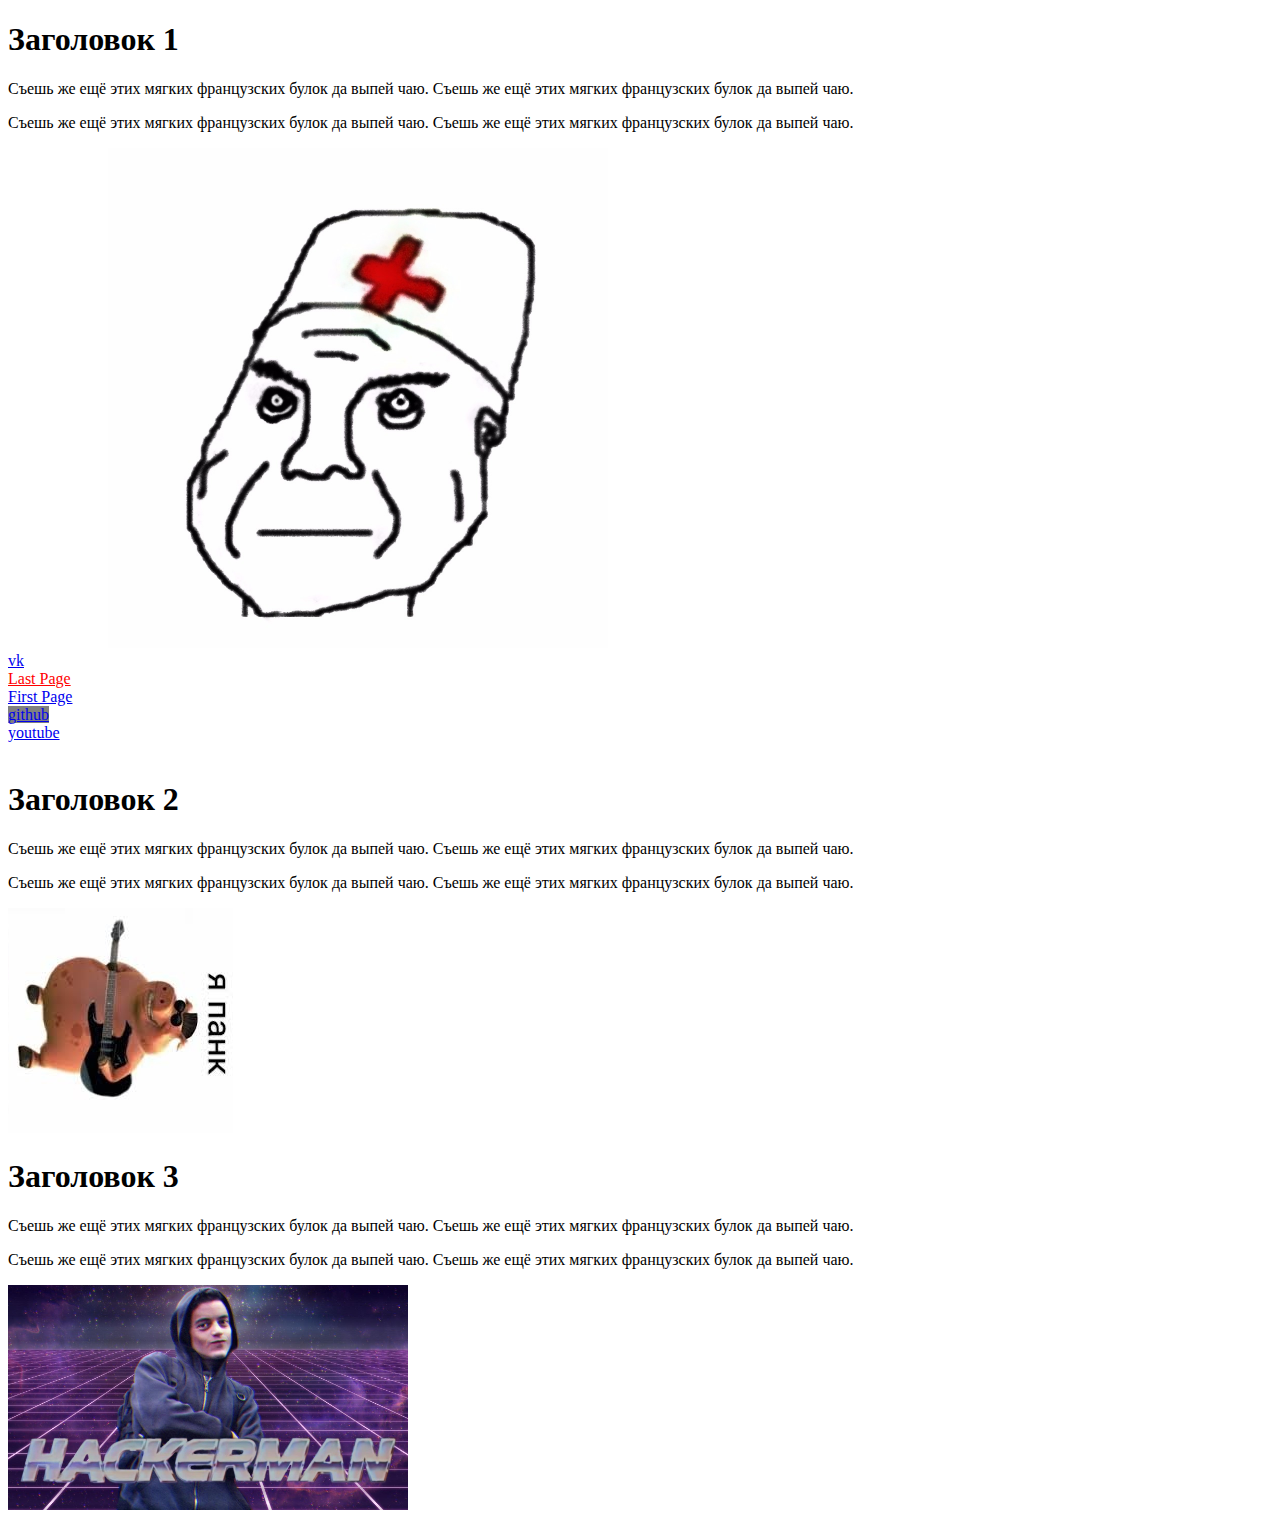
<file: 1. HTML&CSS/Homework/Task 7/index.html>
<!DOCTYPE html>
<html>
	<head>
		<meta charset="utf-8">
		<title>Стили 1</title>
		<link rel="stylesheet" type="text/css" href="style/my.css">
	</head>
	<body>
		<h1>Заголовок 1</h1>
		<p>Съешь же ещё этих мягких французских булок да выпей чаю. Съешь же ещё этих мягких французских булок да выпей чаю.</p>
		<p>Съешь же ещё этих мягких французских булок да выпей чаю. Съешь же ещё этих мягких французских булок да выпей чаю.</p>
		<img src="media/bedi.jpg" title="Беды с башкой"><br>
		<a href="vk.com">vk</a><br>
		<a href="http://www.internetlastpage.com/">Last Page</a><br>
		<a href="http://www.internetfirstpage.com/">First Page</a><br>
		<a href="github.com">github</a><br>
		<a href="youtube.com">youtube</a><br>
		<br>
		<h1>Заголовок 2</h1>
		<p>Съешь же ещё этих мягких французских булок да выпей чаю. Съешь же ещё этих мягких французских булок да выпей чаю.</p>
		<p>Съешь же ещё этих мягких французских булок да выпей чаю. Съешь же ещё этих мягких французских булок да выпей чаю.</p>
		<img src="media/punk.jpg" title="Я панк"><br>
		<h1>Заголовок 3</h1>
		<p>Съешь же ещё этих мягких французских булок да выпей чаю. Съешь же ещё этих мягких французских булок да выпей чаю.</p>
		<p>Съешь же ещё этих мягких французских булок да выпей чаю. Съешь же ещё этих мягких французских булок да выпей чаю.</p>
		<img src="media/hacker.jpg" title="Хакермэн">
	</body>
</html>
</file>
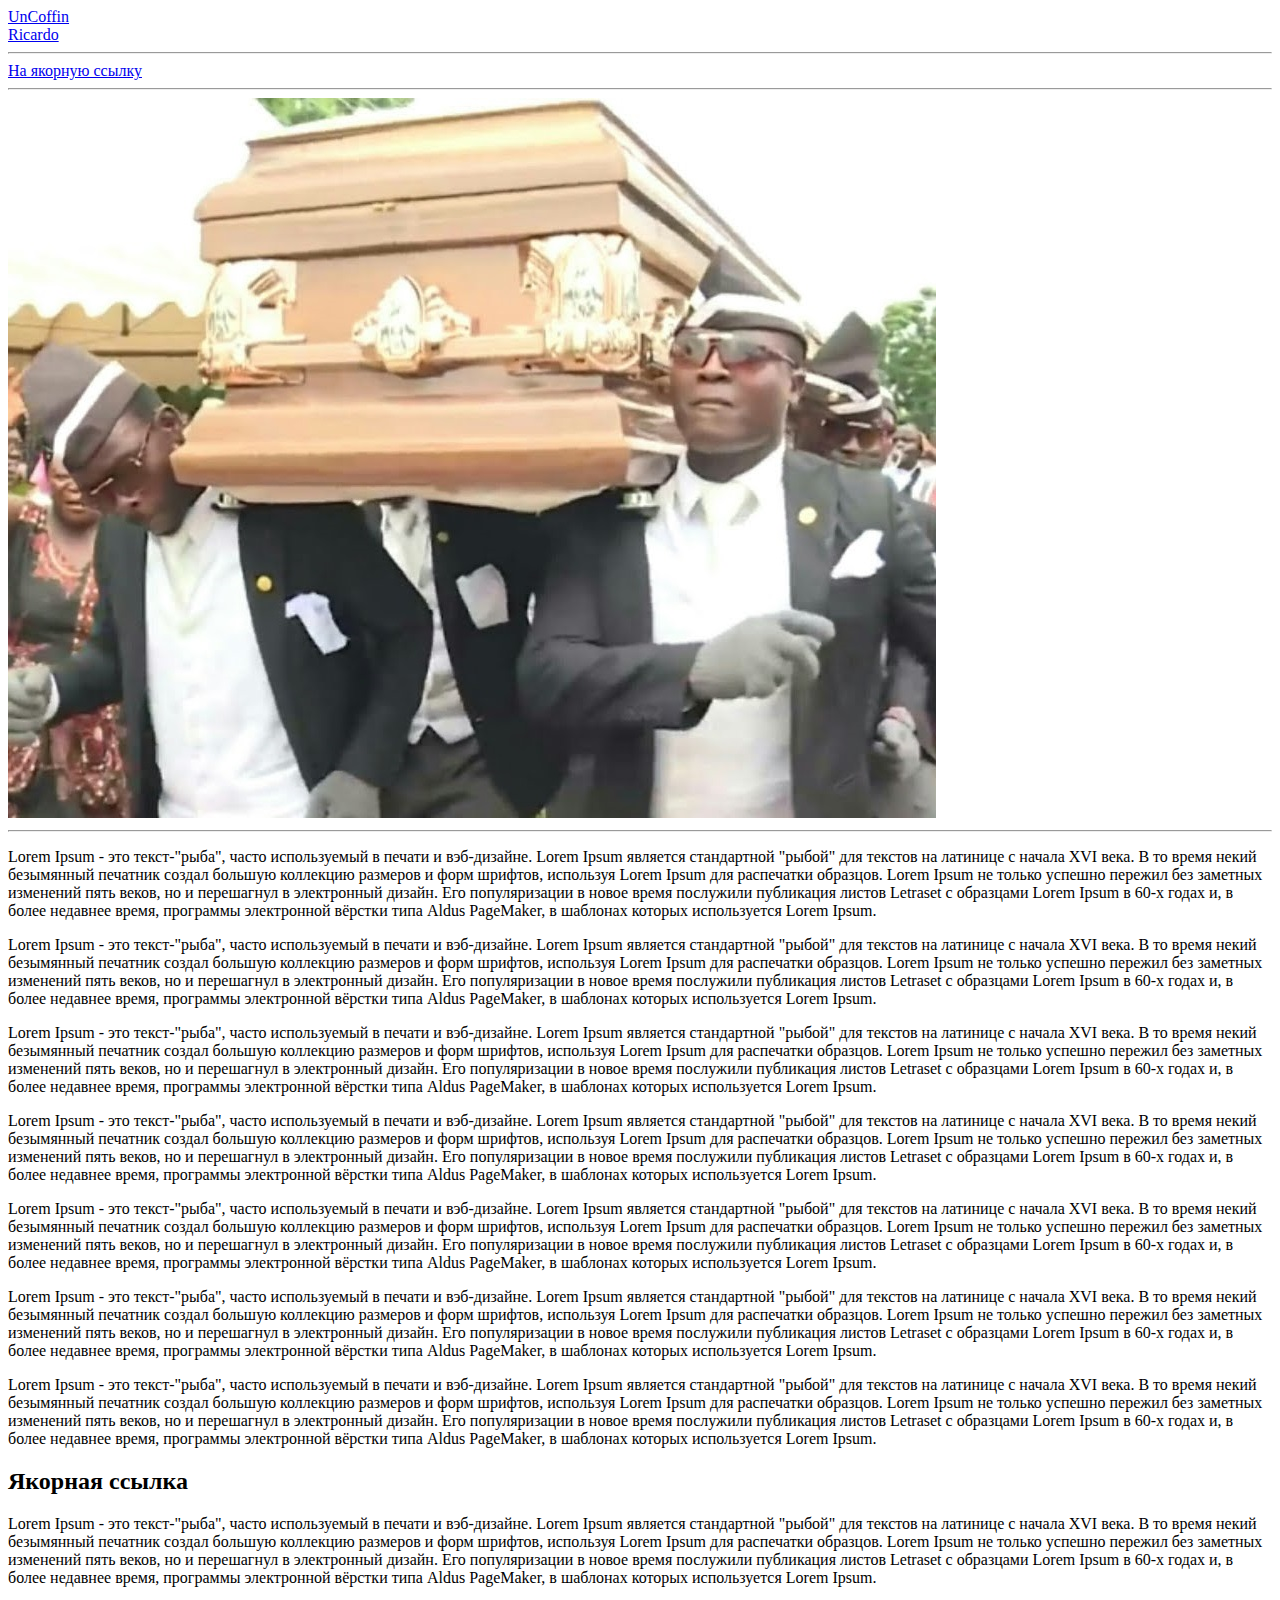
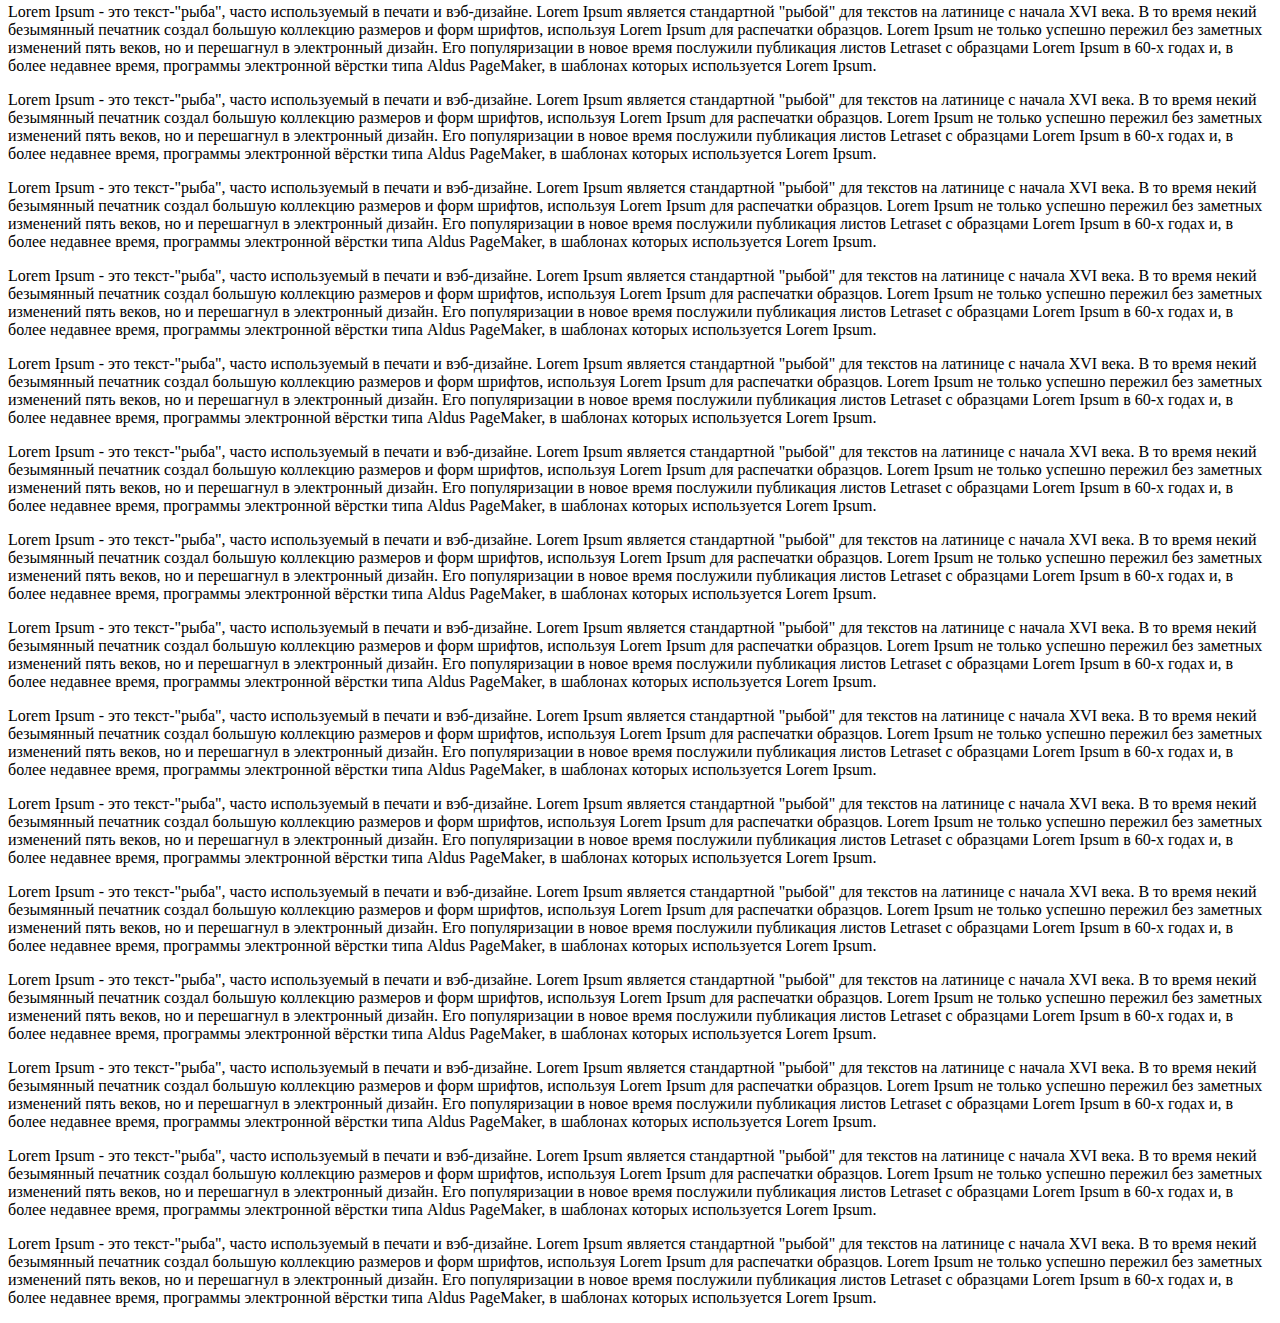
<file: 1. HTML&CSS/Homework/Task 2/Folder/index.html>
<!DOCTYPE html>
<html lang="ru">
<head>
	<title>Task 2/Folder/index</title>
	<meta charset="utf-8">
</head>
<body>
	<a href="../index.html">UnCoffin</a>
	<br>
	<a href="../page.html">Ricardo</a>
	<hr>
	<a href="#anchor">На якорную ссылку</a>
	<hr>
	<img src="../Pictures/coffin.jpg" alt="Coffin">
	<hr>
	<p>Lorem Ipsum - это текст-"рыба", часто используемый в печати и вэб-дизайне. Lorem Ipsum является стандартной "рыбой" для текстов на латинице с начала XVI века. В то время некий безымянный печатник создал большую коллекцию размеров и форм шрифтов, используя Lorem Ipsum для распечатки образцов. Lorem Ipsum не только успешно пережил без заметных изменений пять веков, но и перешагнул в электронный дизайн. Его популяризации в новое время послужили публикация листов Letraset с образцами Lorem Ipsum в 60-х годах и, в более недавнее время, программы электронной вёрстки типа Aldus PageMaker, в шаблонах которых используется Lorem Ipsum.</p>
	<p>Lorem Ipsum - это текст-"рыба", часто используемый в печати и вэб-дизайне. Lorem Ipsum является стандартной "рыбой" для текстов на латинице с начала XVI века. В то время некий безымянный печатник создал большую коллекцию размеров и форм шрифтов, используя Lorem Ipsum для распечатки образцов. Lorem Ipsum не только успешно пережил без заметных изменений пять веков, но и перешагнул в электронный дизайн. Его популяризации в новое время послужили публикация листов Letraset с образцами Lorem Ipsum в 60-х годах и, в более недавнее время, программы электронной вёрстки типа Aldus PageMaker, в шаблонах которых используется Lorem Ipsum.</p>
	<p>Lorem Ipsum - это текст-"рыба", часто используемый в печати и вэб-дизайне. Lorem Ipsum является стандартной "рыбой" для текстов на латинице с начала XVI века. В то время некий безымянный печатник создал большую коллекцию размеров и форм шрифтов, используя Lorem Ipsum для распечатки образцов. Lorem Ipsum не только успешно пережил без заметных изменений пять веков, но и перешагнул в электронный дизайн. Его популяризации в новое время послужили публикация листов Letraset с образцами Lorem Ipsum в 60-х годах и, в более недавнее время, программы электронной вёрстки типа Aldus PageMaker, в шаблонах которых используется Lorem Ipsum.</p>
	<p>Lorem Ipsum - это текст-"рыба", часто используемый в печати и вэб-дизайне. Lorem Ipsum является стандартной "рыбой" для текстов на латинице с начала XVI века. В то время некий безымянный печатник создал большую коллекцию размеров и форм шрифтов, используя Lorem Ipsum для распечатки образцов. Lorem Ipsum не только успешно пережил без заметных изменений пять веков, но и перешагнул в электронный дизайн. Его популяризации в новое время послужили публикация листов Letraset с образцами Lorem Ipsum в 60-х годах и, в более недавнее время, программы электронной вёрстки типа Aldus PageMaker, в шаблонах которых используется Lorem Ipsum.</p>
	<p>Lorem Ipsum - это текст-"рыба", часто используемый в печати и вэб-дизайне. Lorem Ipsum является стандартной "рыбой" для текстов на латинице с начала XVI века. В то время некий безымянный печатник создал большую коллекцию размеров и форм шрифтов, используя Lorem Ipsum для распечатки образцов. Lorem Ipsum не только успешно пережил без заметных изменений пять веков, но и перешагнул в электронный дизайн. Его популяризации в новое время послужили публикация листов Letraset с образцами Lorem Ipsum в 60-х годах и, в более недавнее время, программы электронной вёрстки типа Aldus PageMaker, в шаблонах которых используется Lorem Ipsum.</p>
	<p>Lorem Ipsum - это текст-"рыба", часто используемый в печати и вэб-дизайне. Lorem Ipsum является стандартной "рыбой" для текстов на латинице с начала XVI века. В то время некий безымянный печатник создал большую коллекцию размеров и форм шрифтов, используя Lorem Ipsum для распечатки образцов. Lorem Ipsum не только успешно пережил без заметных изменений пять веков, но и перешагнул в электронный дизайн. Его популяризации в новое время послужили публикация листов Letraset с образцами Lorem Ipsum в 60-х годах и, в более недавнее время, программы электронной вёрстки типа Aldus PageMaker, в шаблонах которых используется Lorem Ipsum.</p>
	<p>Lorem Ipsum - это текст-"рыба", часто используемый в печати и вэб-дизайне. Lorem Ipsum является стандартной "рыбой" для текстов на латинице с начала XVI века. В то время некий безымянный печатник создал большую коллекцию размеров и форм шрифтов, используя Lorem Ipsum для распечатки образцов. Lorem Ipsum не только успешно пережил без заметных изменений пять веков, но и перешагнул в электронный дизайн. Его популяризации в новое время послужили публикация листов Letraset с образцами Lorem Ipsum в 60-х годах и, в более недавнее время, программы электронной вёрстки типа Aldus PageMaker, в шаблонах которых используется Lorem Ipsum.</p>
	<h2 id="anchor">Якорная ссылка</h2>
	<p>Lorem Ipsum - это текст-"рыба", часто используемый в печати и вэб-дизайне. Lorem Ipsum является стандартной "рыбой" для текстов на латинице с начала XVI века. В то время некий безымянный печатник создал большую коллекцию размеров и форм шрифтов, используя Lorem Ipsum для распечатки образцов. Lorem Ipsum не только успешно пережил без заметных изменений пять веков, но и перешагнул в электронный дизайн. Его популяризации в новое время послужили публикация листов Letraset с образцами Lorem Ipsum в 60-х годах и, в более недавнее время, программы электронной вёрстки типа Aldus PageMaker, в шаблонах которых используется Lorem Ipsum.</p>
	<p>Lorem Ipsum - это текст-"рыба", часто используемый в печати и вэб-дизайне. Lorem Ipsum является стандартной "рыбой" для текстов на латинице с начала XVI века. В то время некий безымянный печатник создал большую коллекцию размеров и форм шрифтов, используя Lorem Ipsum для распечатки образцов. Lorem Ipsum не только успешно пережил без заметных изменений пять веков, но и перешагнул в электронный дизайн. Его популяризации в новое время послужили публикация листов Letraset с образцами Lorem Ipsum в 60-х годах и, в более недавнее время, программы электронной вёрстки типа Aldus PageMaker, в шаблонах которых используется Lorem Ipsum.</p>
	<p>Lorem Ipsum - это текст-"рыба", часто используемый в печати и вэб-дизайне. Lorem Ipsum является стандартной "рыбой" для текстов на латинице с начала XVI века. В то время некий безымянный печатник создал большую коллекцию размеров и форм шрифтов, используя Lorem Ipsum для распечатки образцов. Lorem Ipsum не только успешно пережил без заметных изменений пять веков, но и перешагнул в электронный дизайн. Его популяризации в новое время послужили публикация листов Letraset с образцами Lorem Ipsum в 60-х годах и, в более недавнее время, программы электронной вёрстки типа Aldus PageMaker, в шаблонах которых используется Lorem Ipsum.</p>
	<p>Lorem Ipsum - это текст-"рыба", часто используемый в печати и вэб-дизайне. Lorem Ipsum является стандартной "рыбой" для текстов на латинице с начала XVI века. В то время некий безымянный печатник создал большую коллекцию размеров и форм шрифтов, используя Lorem Ipsum для распечатки образцов. Lorem Ipsum не только успешно пережил без заметных изменений пять веков, но и перешагнул в электронный дизайн. Его популяризации в новое время послужили публикация листов Letraset с образцами Lorem Ipsum в 60-х годах и, в более недавнее время, программы электронной вёрстки типа Aldus PageMaker, в шаблонах которых используется Lorem Ipsum.</p>
	<p>Lorem Ipsum - это текст-"рыба", часто используемый в печати и вэб-дизайне. Lorem Ipsum является стандартной "рыбой" для текстов на латинице с начала XVI века. В то время некий безымянный печатник создал большую коллекцию размеров и форм шрифтов, используя Lorem Ipsum для распечатки образцов. Lorem Ipsum не только успешно пережил без заметных изменений пять веков, но и перешагнул в электронный дизайн. Его популяризации в новое время послужили публикация листов Letraset с образцами Lorem Ipsum в 60-х годах и, в более недавнее время, программы электронной вёрстки типа Aldus PageMaker, в шаблонах которых используется Lorem Ipsum.</p>
	<p>Lorem Ipsum - это текст-"рыба", часто используемый в печати и вэб-дизайне. Lorem Ipsum является стандартной "рыбой" для текстов на латинице с начала XVI века. В то время некий безымянный печатник создал большую коллекцию размеров и форм шрифтов, используя Lorem Ipsum для распечатки образцов. Lorem Ipsum не только успешно пережил без заметных изменений пять веков, но и перешагнул в электронный дизайн. Его популяризации в новое время послужили публикация листов Letraset с образцами Lorem Ipsum в 60-х годах и, в более недавнее время, программы электронной вёрстки типа Aldus PageMaker, в шаблонах которых используется Lorem Ipsum.</p>
	<p>Lorem Ipsum - это текст-"рыба", часто используемый в печати и вэб-дизайне. Lorem Ipsum является стандартной "рыбой" для текстов на латинице с начала XVI века. В то время некий безымянный печатник создал большую коллекцию размеров и форм шрифтов, используя Lorem Ipsum для распечатки образцов. Lorem Ipsum не только успешно пережил без заметных изменений пять веков, но и перешагнул в электронный дизайн. Его популяризации в новое время послужили публикация листов Letraset с образцами Lorem Ipsum в 60-х годах и, в более недавнее время, программы электронной вёрстки типа Aldus PageMaker, в шаблонах которых используется Lorem Ipsum.</p>
	<p>Lorem Ipsum - это текст-"рыба", часто используемый в печати и вэб-дизайне. Lorem Ipsum является стандартной "рыбой" для текстов на латинице с начала XVI века. В то время некий безымянный печатник создал большую коллекцию размеров и форм шрифтов, используя Lorem Ipsum для распечатки образцов. Lorem Ipsum не только успешно пережил без заметных изменений пять веков, но и перешагнул в электронный дизайн. Его популяризации в новое время послужили публикация листов Letraset с образцами Lorem Ipsum в 60-х годах и, в более недавнее время, программы электронной вёрстки типа Aldus PageMaker, в шаблонах которых используется Lorem Ipsum.</p>
	<p>Lorem Ipsum - это текст-"рыба", часто используемый в печати и вэб-дизайне. Lorem Ipsum является стандартной "рыбой" для текстов на латинице с начала XVI века. В то время некий безымянный печатник создал большую коллекцию размеров и форм шрифтов, используя Lorem Ipsum для распечатки образцов. Lorem Ipsum не только успешно пережил без заметных изменений пять веков, но и перешагнул в электронный дизайн. Его популяризации в новое время послужили публикация листов Letraset с образцами Lorem Ipsum в 60-х годах и, в более недавнее время, программы электронной вёрстки типа Aldus PageMaker, в шаблонах которых используется Lorem Ipsum.</p>
	<p>Lorem Ipsum - это текст-"рыба", часто используемый в печати и вэб-дизайне. Lorem Ipsum является стандартной "рыбой" для текстов на латинице с начала XVI века. В то время некий безымянный печатник создал большую коллекцию размеров и форм шрифтов, используя Lorem Ipsum для распечатки образцов. Lorem Ipsum не только успешно пережил без заметных изменений пять веков, но и перешагнул в электронный дизайн. Его популяризации в новое время послужили публикация листов Letraset с образцами Lorem Ipsum в 60-х годах и, в более недавнее время, программы электронной вёрстки типа Aldus PageMaker, в шаблонах которых используется Lorem Ipsum.</p>
	<p>Lorem Ipsum - это текст-"рыба", часто используемый в печати и вэб-дизайне. Lorem Ipsum является стандартной "рыбой" для текстов на латинице с начала XVI века. В то время некий безымянный печатник создал большую коллекцию размеров и форм шрифтов, используя Lorem Ipsum для распечатки образцов. Lorem Ipsum не только успешно пережил без заметных изменений пять веков, но и перешагнул в электронный дизайн. Его популяризации в новое время послужили публикация листов Letraset с образцами Lorem Ipsum в 60-х годах и, в более недавнее время, программы электронной вёрстки типа Aldus PageMaker, в шаблонах которых используется Lorem Ipsum.</p>
	<p>Lorem Ipsum - это текст-"рыба", часто используемый в печати и вэб-дизайне. Lorem Ipsum является стандартной "рыбой" для текстов на латинице с начала XVI века. В то время некий безымянный печатник создал большую коллекцию размеров и форм шрифтов, используя Lorem Ipsum для распечатки образцов. Lorem Ipsum не только успешно пережил без заметных изменений пять веков, но и перешагнул в электронный дизайн. Его популяризации в новое время послужили публикация листов Letraset с образцами Lorem Ipsum в 60-х годах и, в более недавнее время, программы электронной вёрстки типа Aldus PageMaker, в шаблонах которых используется Lorem Ipsum.</p>
	<p>Lorem Ipsum - это текст-"рыба", часто используемый в печати и вэб-дизайне. Lorem Ipsum является стандартной "рыбой" для текстов на латинице с начала XVI века. В то время некий безымянный печатник создал большую коллекцию размеров и форм шрифтов, используя Lorem Ipsum для распечатки образцов. Lorem Ipsum не только успешно пережил без заметных изменений пять веков, но и перешагнул в электронный дизайн. Его популяризации в новое время послужили публикация листов Letraset с образцами Lorem Ipsum в 60-х годах и, в более недавнее время, программы электронной вёрстки типа Aldus PageMaker, в шаблонах которых используется Lorem Ipsum.</p>
	<p>Lorem Ipsum - это текст-"рыба", часто используемый в печати и вэб-дизайне. Lorem Ipsum является стандартной "рыбой" для текстов на латинице с начала XVI века. В то время некий безымянный печатник создал большую коллекцию размеров и форм шрифтов, используя Lorem Ipsum для распечатки образцов. Lorem Ipsum не только успешно пережил без заметных изменений пять веков, но и перешагнул в электронный дизайн. Его популяризации в новое время послужили публикация листов Letraset с образцами Lorem Ipsum в 60-х годах и, в более недавнее время, программы электронной вёрстки типа Aldus PageMaker, в шаблонах которых используется Lorem Ipsum.</p>
	<p>Lorem Ipsum - это текст-"рыба", часто используемый в печати и вэб-дизайне. Lorem Ipsum является стандартной "рыбой" для текстов на латинице с начала XVI века. В то время некий безымянный печатник создал большую коллекцию размеров и форм шрифтов, используя Lorem Ipsum для распечатки образцов. Lorem Ipsum не только успешно пережил без заметных изменений пять веков, но и перешагнул в электронный дизайн. Его популяризации в новое время послужили публикация листов Letraset с образцами Lorem Ipsum в 60-х годах и, в более недавнее время, программы электронной вёрстки типа Aldus PageMaker, в шаблонах которых используется Lorem Ipsum.</p>
	<p>Lorem Ipsum - это текст-"рыба", часто используемый в печати и вэб-дизайне. Lorem Ipsum является стандартной "рыбой" для текстов на латинице с начала XVI века. В то время некий безымянный печатник создал большую коллекцию размеров и форм шрифтов, используя Lorem Ipsum для распечатки образцов. Lorem Ipsum не только успешно пережил без заметных изменений пять веков, но и перешагнул в электронный дизайн. Его популяризации в новое время послужили публикация листов Letraset с образцами Lorem Ipsum в 60-х годах и, в более недавнее время, программы электронной вёрстки типа Aldus PageMaker, в шаблонах которых используется Lorem Ipsum.</p>
</body>
</html>
</file>
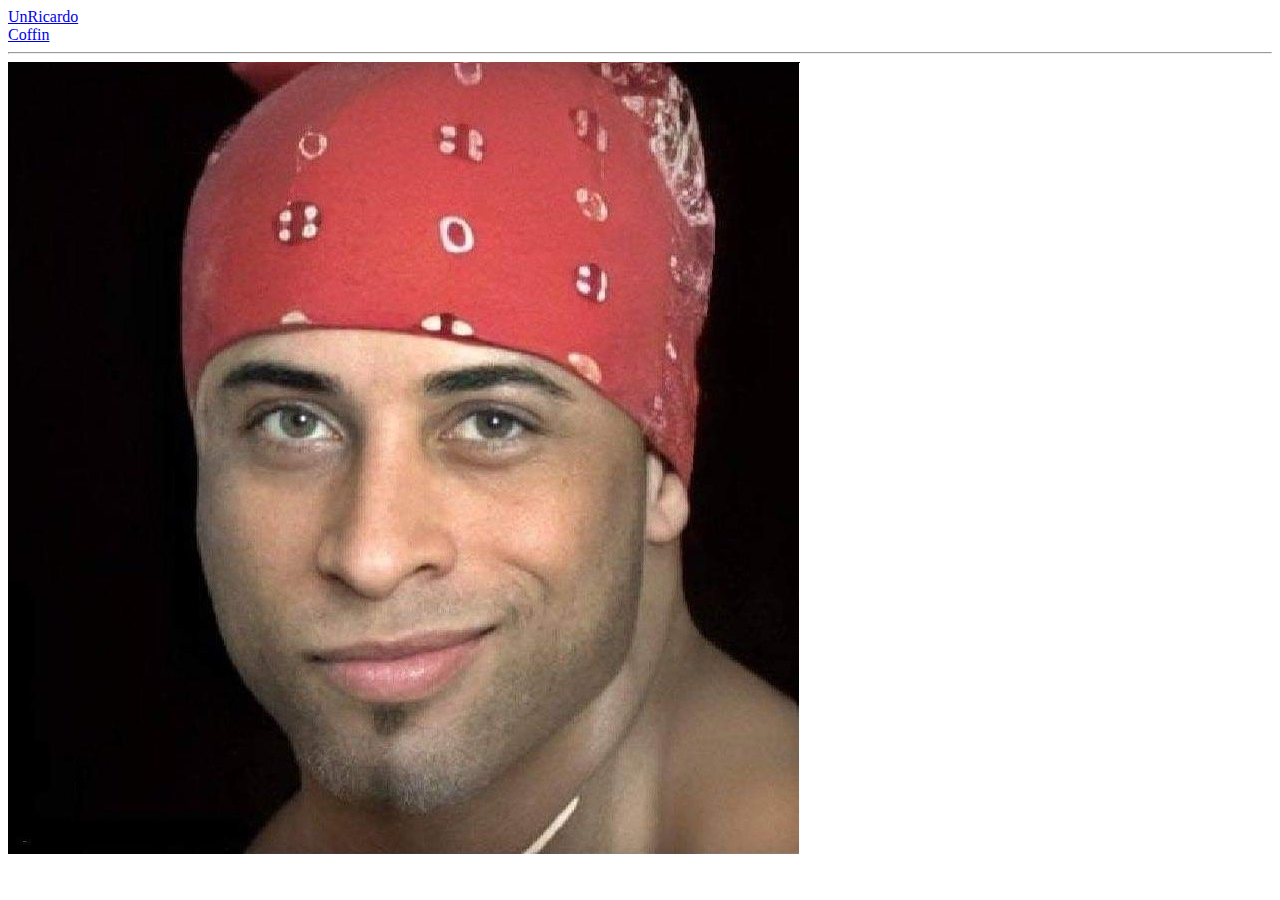
<file: 1. HTML&CSS/Homework/Task 2/page.html>
<!DOCTYPE html>
<html lang="ru">
<head>
	<title>Task 2/page</title>
	<meta charset="utf-8">
</head>
<body>
	<a href="index.html">UnRicardo</a>
	<br>
	<a href="Folder/index.html">Coffin</a>
	<hr>
	<img src="Pictures/ricardo.jpg" alt="Ricardo">
</body>
</html>
</file>
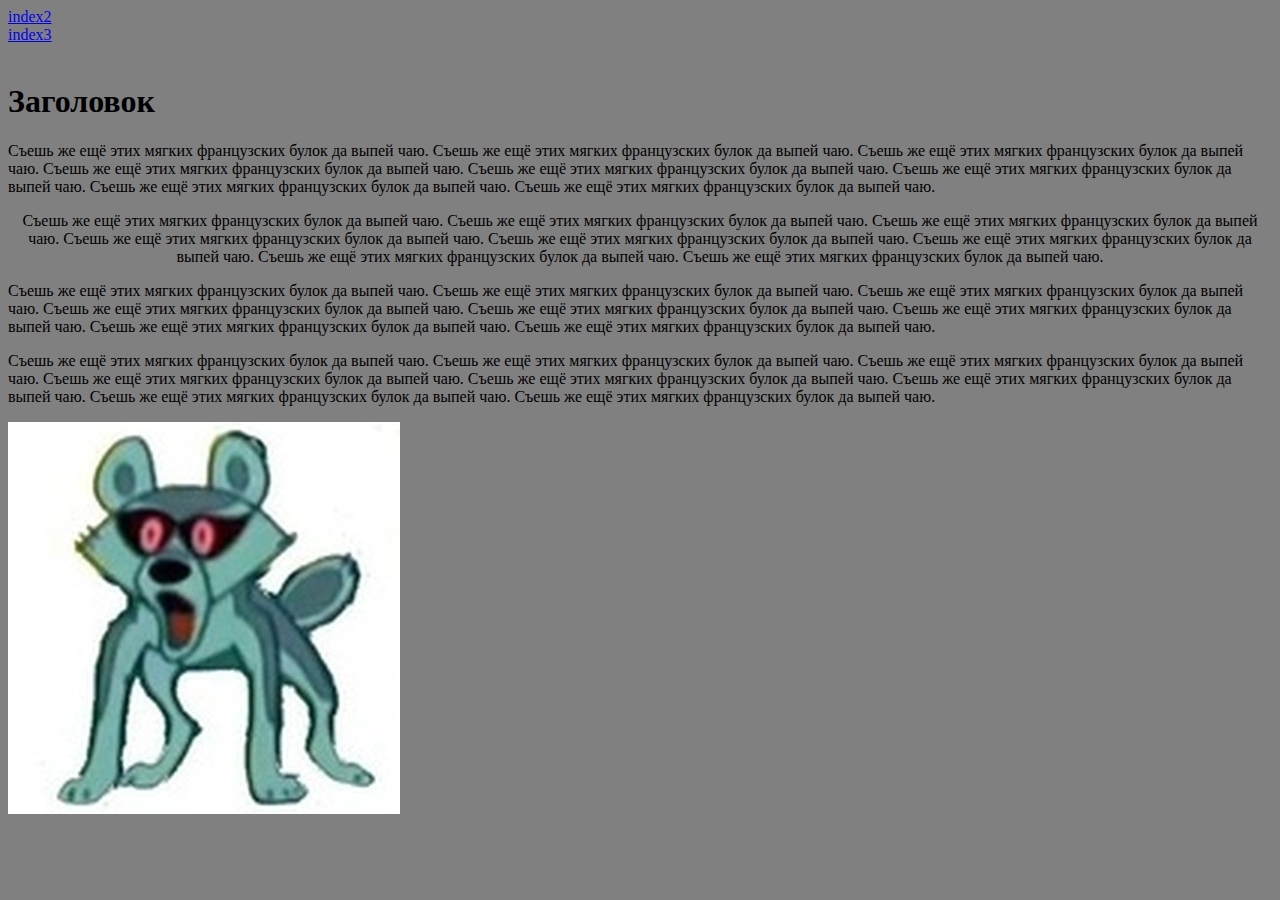
<file: 1. HTML&CSS/Homework/Task 5/index1.html>
<!DOCTYPE html>
<html>
	<head>
		<meta charset="utf-8">
		<title>Стили 1</title>
		<link rel="stylesheet" type="text/css" href="style/my.css">
	</head>
	<body class="fon">
		<a href="index2.html">index2</a><br>
		<a href="index3.html">index3</a><br>
		<br>
		<h1>Заголовок</h1>
		<p>Съешь же ещё этих мягких французских булок да выпей чаю. Съешь же ещё этих мягких французских булок да выпей чаю. Съешь же ещё этих мягких французских булок да выпей чаю. Съешь же ещё этих мягких французских булок да выпей чаю. Съешь же ещё этих мягких французских булок да выпей чаю. Съешь же ещё этих мягких французских булок да выпей чаю. Съешь же ещё этих мягких французских булок да выпей чаю. Съешь же ещё этих мягких французских булок да выпей чаю.</p>
		<p class="p1">Съешь же ещё этих мягких французских булок да выпей чаю. Съешь же ещё этих мягких французских булок да выпей чаю. Съешь же ещё этих мягких французских булок да выпей чаю. Съешь же ещё этих мягких французских булок да выпей чаю. Съешь же ещё этих мягких французских булок да выпей чаю. Съешь же ещё этих мягких французских булок да выпей чаю. Съешь же ещё этих мягких французских булок да выпей чаю. Съешь же ещё этих мягких французских булок да выпей чаю.</p>
		<p>Съешь же ещё этих мягких французских булок да выпей чаю. Съешь же ещё этих мягких французских булок да выпей чаю. Съешь же ещё этих мягких французских булок да выпей чаю. Съешь же ещё этих мягких французских булок да выпей чаю. Съешь же ещё этих мягких французских булок да выпей чаю. Съешь же ещё этих мягких французских булок да выпей чаю. Съешь же ещё этих мягких французских булок да выпей чаю. Съешь же ещё этих мягких французских булок да выпей чаю.</p>
		<p>Съешь же ещё этих мягких французских булок да выпей чаю. Съешь же ещё этих мягких французских булок да выпей чаю. Съешь же ещё этих мягких французских булок да выпей чаю. Съешь же ещё этих мягких французских булок да выпей чаю. Съешь же ещё этих мягких французских булок да выпей чаю. Съешь же ещё этих мягких французских булок да выпей чаю. Съешь же ещё этих мягких французских булок да выпей чаю. Съешь же ещё этих мягких французских булок да выпей чаю.</p>
		<img src="media/jackal.jpg">
	</body>
</html>
</file>
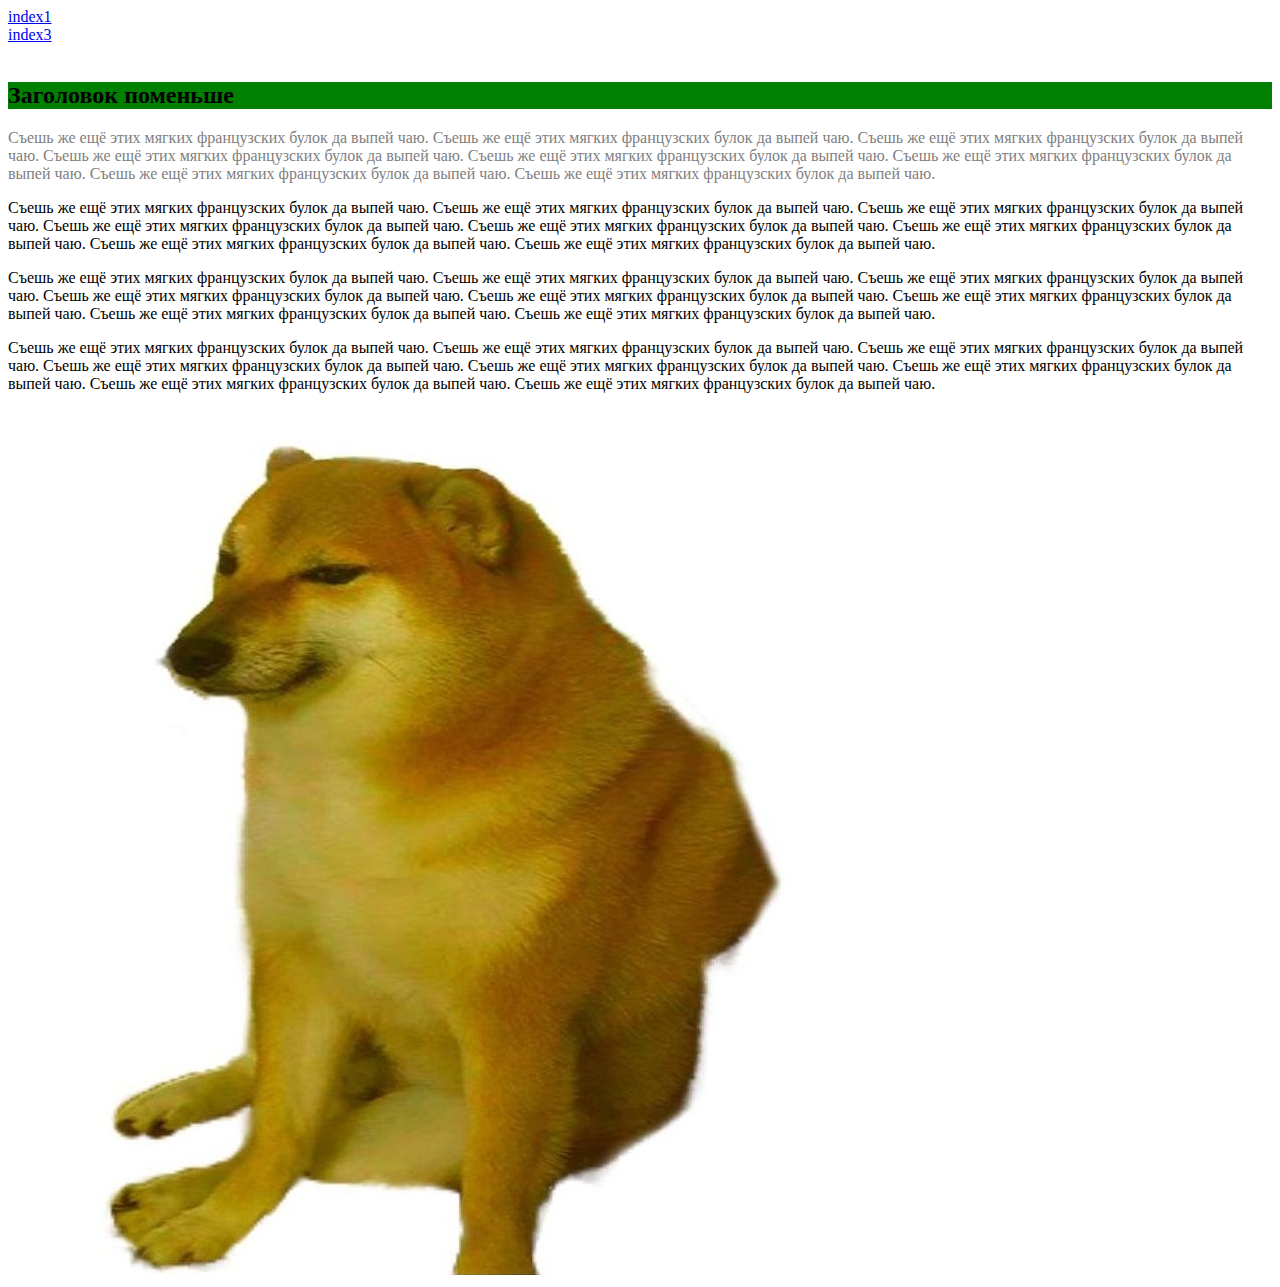
<file: 1. HTML&CSS/Homework/Task 5/index2.html>
<!DOCTYPE html>
<html>
	<head>
		<meta charset="utf-8">
		<title>Стили 2</title>
		<link rel="stylesheet" type="text/css" href="style/my.css">
	</head>
	<body>
		<a href="index1.html">index1</a><br>
		<a href="index3.html">index3</a><br>
		<br>
		<h2>Заголовок поменьше</h2>
		<p id="p1">Съешь же ещё этих мягких французских булок да выпей чаю. Съешь же ещё этих мягких французских булок да выпей чаю. Съешь же ещё этих мягких французских булок да выпей чаю. Съешь же ещё этих мягких французских булок да выпей чаю. Съешь же ещё этих мягких французских булок да выпей чаю. Съешь же ещё этих мягких французских булок да выпей чаю. Съешь же ещё этих мягких французских булок да выпей чаю. Съешь же ещё этих мягких французских булок да выпей чаю.</p>
		<p>Съешь же ещё этих мягких французских булок да выпей чаю. Съешь же ещё этих мягких французских булок да выпей чаю. Съешь же ещё этих мягких французских булок да выпей чаю. Съешь же ещё этих мягких французских булок да выпей чаю. Съешь же ещё этих мягких французских булок да выпей чаю. Съешь же ещё этих мягких французских булок да выпей чаю. Съешь же ещё этих мягких французских булок да выпей чаю. Съешь же ещё этих мягких французских булок да выпей чаю.</p>
		<p>Съешь же ещё этих мягких французских булок да выпей чаю. Съешь же ещё этих мягких французских булок да выпей чаю. Съешь же ещё этих мягких французских булок да выпей чаю. Съешь же ещё этих мягких французских булок да выпей чаю. Съешь же ещё этих мягких французских булок да выпей чаю. Съешь же ещё этих мягких французских булок да выпей чаю. Съешь же ещё этих мягких французских булок да выпей чаю. Съешь же ещё этих мягких французских булок да выпей чаю.</p>
		<p>Съешь же ещё этих мягких французских булок да выпей чаю. Съешь же ещё этих мягких французских булок да выпей чаю. Съешь же ещё этих мягких французских булок да выпей чаю. Съешь же ещё этих мягких французских булок да выпей чаю. Съешь же ещё этих мягких французских булок да выпей чаю. Съешь же ещё этих мягких французских булок да выпей чаю. Съешь же ещё этих мягких французских булок да выпей чаю. Съешь же ещё этих мягких французских булок да выпей чаю.</p>
		<img src="media/cheems.jpg">
	</body>
</html>
</file>
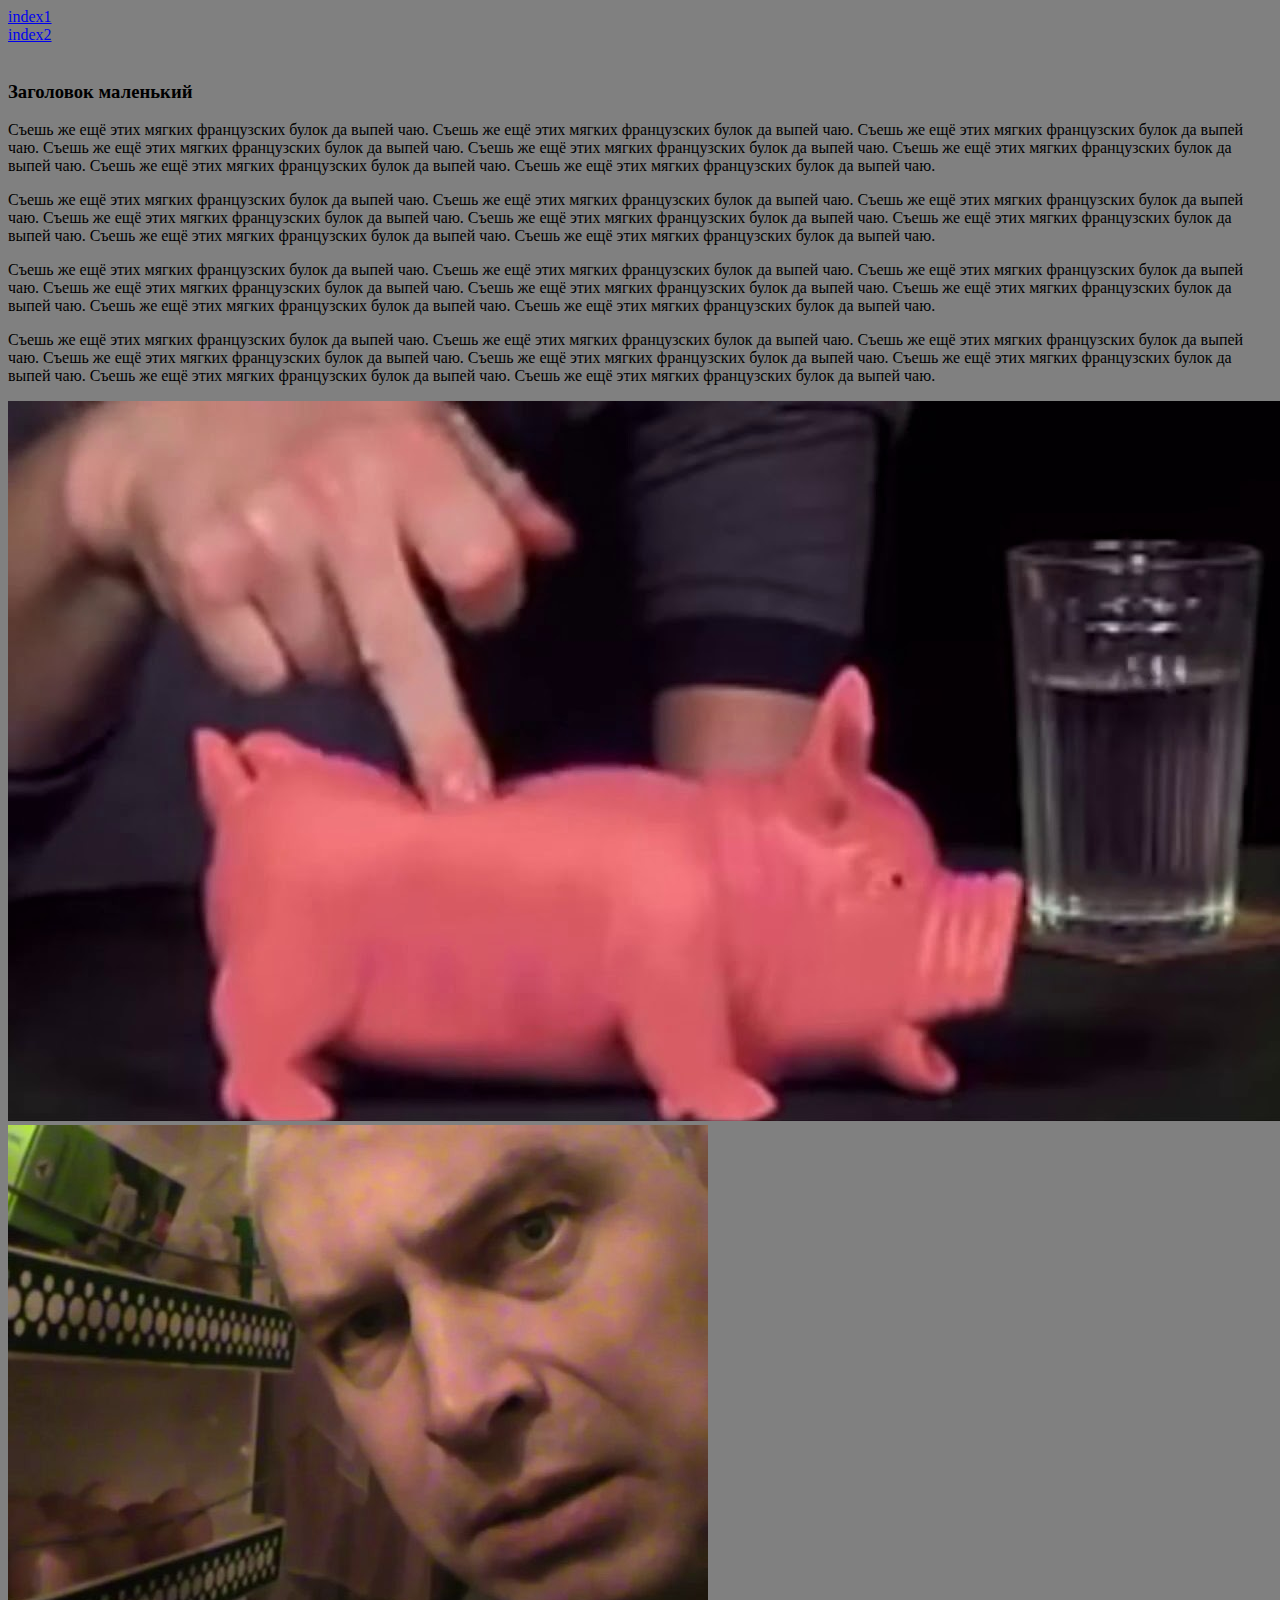
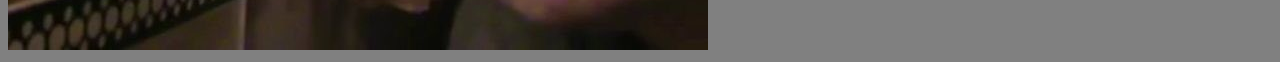
<file: 1. HTML&CSS/Homework/Task 5/index3.html>
<!DOCTYPE html>
<html>
	<head>
		<meta charset="utf-8">
		<title>Стили 3</title>
		<link rel="stylesheet" type="text/css" href="style/my.css">
	</head>
	<body class="fon">
		<a href="index1.html">index1</a><br>
		<a href="index2.html">index2</a><br>
		<br>
		<h3>Заголовок маленький</h3>
		<p>Съешь же ещё этих мягких французских булок да выпей чаю. Съешь же ещё этих мягких французских булок да выпей чаю. Съешь же ещё этих мягких французских булок да выпей чаю. Съешь же ещё этих мягких французских булок да выпей чаю. Съешь же ещё этих мягких французских булок да выпей чаю. Съешь же ещё этих мягких французских булок да выпей чаю. Съешь же ещё этих мягких французских булок да выпей чаю. Съешь же ещё этих мягких французских булок да выпей чаю.</p>
		<p>Съешь же ещё этих мягких французских булок да выпей чаю. Съешь же ещё этих мягких французских булок да выпей чаю. Съешь же ещё этих мягких французских булок да выпей чаю. Съешь же ещё этих мягких французских булок да выпей чаю. Съешь же ещё этих мягких французских булок да выпей чаю. Съешь же ещё этих мягких французских булок да выпей чаю. Съешь же ещё этих мягких французских булок да выпей чаю. Съешь же ещё этих мягких французских булок да выпей чаю.</p>
		<p>Съешь же ещё этих мягких французских булок да выпей чаю. Съешь же ещё этих мягких французских булок да выпей чаю. Съешь же ещё этих мягких французских булок да выпей чаю. Съешь же ещё этих мягких французских булок да выпей чаю. Съешь же ещё этих мягких французских булок да выпей чаю. Съешь же ещё этих мягких французских булок да выпей чаю. Съешь же ещё этих мягких французских булок да выпей чаю. Съешь же ещё этих мягких французских булок да выпей чаю.</p>
		<p>Съешь же ещё этих мягких французских булок да выпей чаю. Съешь же ещё этих мягких французских булок да выпей чаю. Съешь же ещё этих мягких французских булок да выпей чаю. Съешь же ещё этих мягких французских булок да выпей чаю. Съешь же ещё этих мягких французских булок да выпей чаю. Съешь же ещё этих мягких французских булок да выпей чаю. Съешь же ещё этих мягких французских булок да выпей чаю. Съешь же ещё этих мягких французских булок да выпей чаю.</p>
		<img src="media/pig.jpg"><br>
		<img src="media/fridge.jpg">
	</body>
</html>
</file>
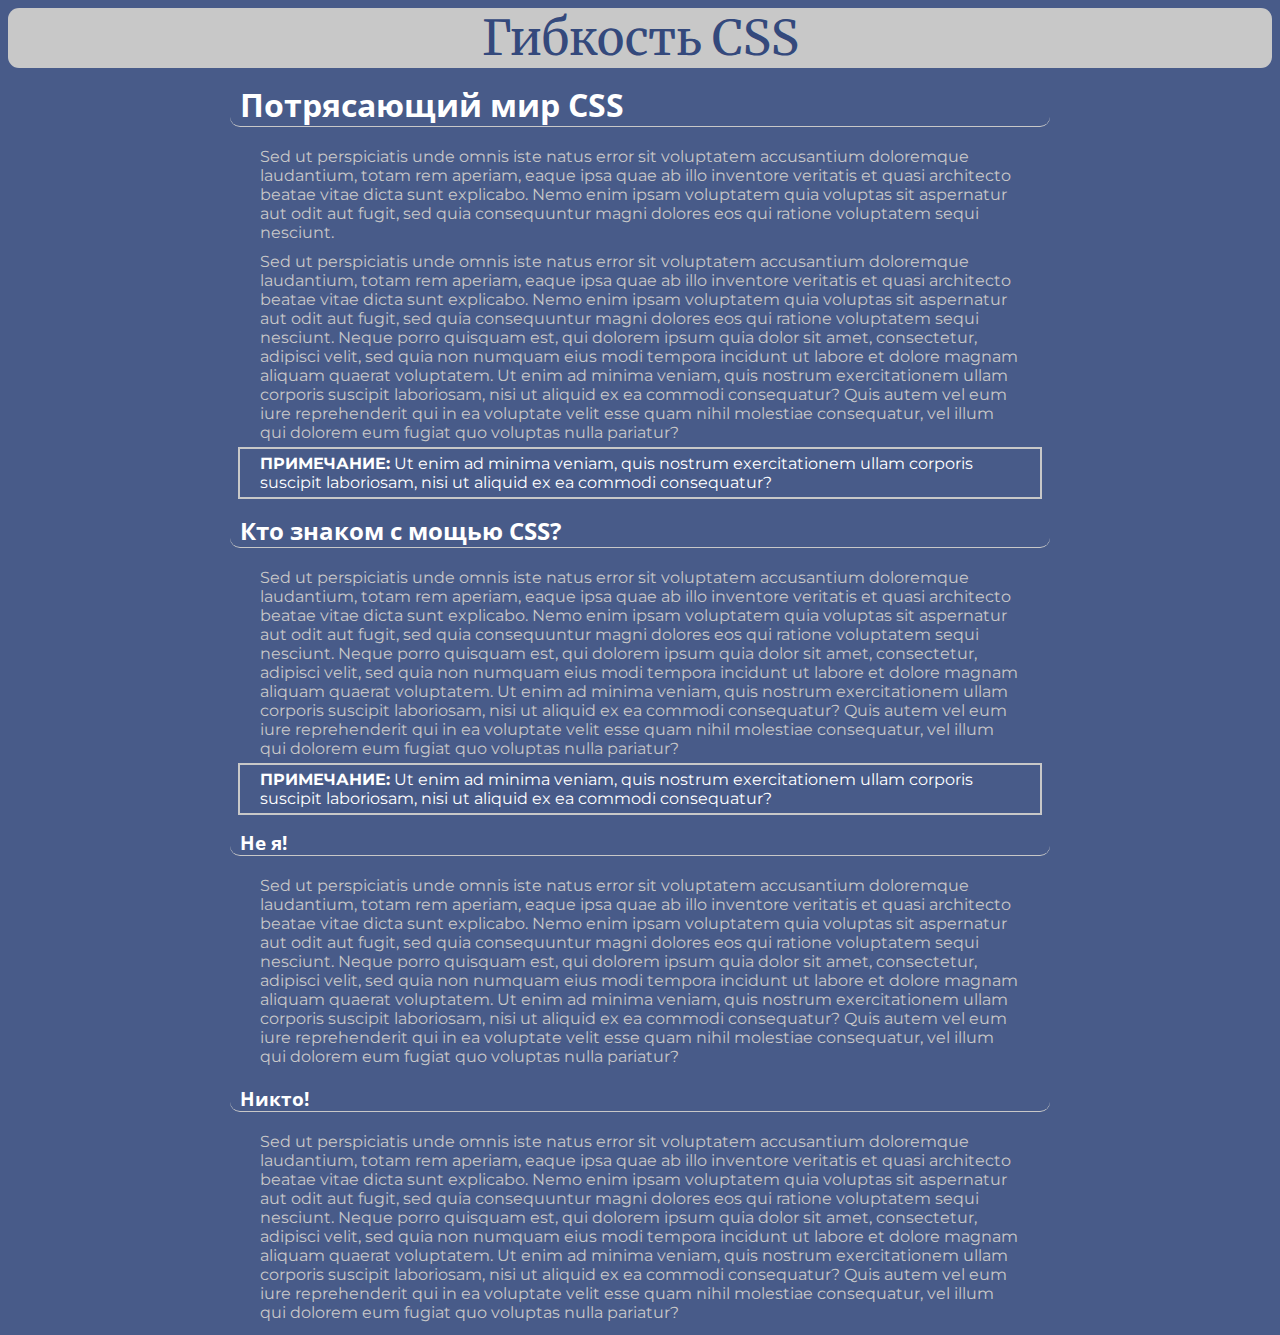
<file: 1. HTML&CSS/Homework/Task 8/selector_basics.html>
<!doctype html>
<html>
	<head>
		<meta charset="UTF-8">
		<title>Селекторы</title>
		<link rel="stylesheet" type="text/css" href="style/style.css">
		<link href="https://fonts.googleapis.com/css2?family=Merriweather:ital,wght@1,700&family=Montserrat:wght@300&family=Open+Sans:wght@600&display=swap" rel="stylesheet">
	</head>
<body>
	<article>
		<div id="logo">
		  Гибкость CSS
		</div>
		<h1>Потрясающий мир CSS</h1>
		<p>Sed ut perspiciatis unde omnis iste natus error sit voluptatem accusantium doloremque laudantium, totam rem aperiam, eaque ipsa quae ab illo inventore veritatis et quasi architecto beatae vitae dicta sunt explicabo. Nemo enim ipsam voluptatem quia voluptas sit aspernatur aut odit aut fugit, sed quia consequuntur magni dolores eos qui ratione voluptatem sequi nesciunt. </p>
		<p>Sed ut perspiciatis unde omnis iste natus error sit voluptatem accusantium doloremque laudantium, totam rem aperiam, eaque ipsa quae ab illo inventore veritatis et quasi architecto beatae vitae dicta sunt explicabo. Nemo enim ipsam voluptatem quia voluptas sit aspernatur aut odit aut fugit, sed quia consequuntur magni dolores eos qui ratione voluptatem sequi nesciunt. Neque porro quisquam est, qui dolorem ipsum quia dolor sit amet, consectetur, adipisci velit, sed quia non numquam eius modi tempora incidunt ut labore et dolore magnam aliquam quaerat voluptatem. Ut enim ad minima veniam, quis nostrum exercitationem ullam corporis suscipit laboriosam, nisi ut aliquid ex ea commodi consequatur? Quis autem vel eum iure reprehenderit qui in ea voluptate velit esse quam nihil molestiae consequatur, vel illum qui dolorem eum fugiat quo voluptas nulla pariatur?</p>
		<p class="note"><strong>ПРИМЕЧАНИЕ:</strong> Ut enim ad minima veniam, quis nostrum exercitationem ullam corporis suscipit laboriosam, nisi ut aliquid ex ea commodi consequatur? </p>

		<h2>Кто знаком с мощью CSS?</h2>

		<p>Sed ut perspiciatis unde omnis iste natus error sit voluptatem accusantium doloremque laudantium, totam rem aperiam, eaque ipsa quae ab illo inventore veritatis et quasi architecto beatae vitae dicta sunt explicabo. Nemo enim ipsam voluptatem quia voluptas sit aspernatur aut odit aut fugit, sed quia consequuntur magni dolores eos qui ratione voluptatem sequi nesciunt. Neque porro quisquam est, qui dolorem ipsum quia dolor sit amet, consectetur, adipisci velit, sed quia non numquam eius modi tempora incidunt ut labore et dolore magnam aliquam quaerat voluptatem. Ut enim ad minima veniam, quis nostrum exercitationem ullam corporis suscipit laboriosam, nisi ut aliquid ex ea commodi consequatur? Quis autem vel eum iure reprehenderit qui in ea voluptate velit esse quam nihil molestiae consequatur, vel illum qui dolorem eum fugiat quo voluptas nulla pariatur?</p>
		<p class="note"><strong>ПРИМЕЧАНИЕ:</strong> Ut enim ad minima veniam, quis nostrum exercitationem ullam corporis suscipit laboriosam, nisi ut aliquid ex ea commodi consequatur? </p>

		<h3>Не я!</h3>

		<p>Sed ut perspiciatis unde omnis iste natus error sit voluptatem accusantium doloremque laudantium, totam rem aperiam, eaque ipsa quae ab illo inventore veritatis et quasi architecto beatae vitae dicta sunt explicabo. Nemo enim ipsam voluptatem quia voluptas sit aspernatur aut odit aut fugit, sed quia consequuntur magni dolores eos qui ratione voluptatem sequi nesciunt. Neque porro quisquam est, qui dolorem ipsum quia dolor sit amet, consectetur, adipisci velit, sed quia non numquam eius modi tempora incidunt ut labore et dolore magnam aliquam quaerat voluptatem. Ut enim ad minima veniam, quis nostrum exercitationem ullam corporis suscipit laboriosam, nisi ut aliquid ex ea commodi consequatur? Quis autem vel eum iure reprehenderit qui in ea voluptate velit esse quam nihil molestiae consequatur, vel illum qui dolorem eum fugiat quo voluptas nulla pariatur?</p>

		<h3>Никто!</h3>

		<p>Sed ut perspiciatis unde omnis iste natus error sit voluptatem accusantium doloremque laudantium, totam rem aperiam, eaque ipsa quae ab illo inventore veritatis et quasi architecto beatae vitae dicta sunt explicabo. Nemo enim ipsam voluptatem quia voluptas sit aspernatur aut odit aut fugit, sed quia consequuntur magni dolores eos qui ratione voluptatem sequi nesciunt. Neque porro quisquam est, qui dolorem ipsum quia dolor sit amet, consectetur, adipisci velit, sed quia non numquam eius modi tempora incidunt ut labore et dolore magnam aliquam quaerat voluptatem. Ut enim ad minima veniam, quis nostrum exercitationem ullam corporis suscipit laboriosam, nisi ut aliquid ex ea commodi consequatur? Quis autem vel eum iure reprehenderit qui in ea voluptate velit esse quam nihil molestiae consequatur, vel illum qui dolorem eum fugiat quo voluptas nulla pariatur?</p>
	</article>
</body>
</html>
</file>
<file: 1. HTML&CSS/Homework/Task 17/css/style.css>
body{
	padding: 60px;
	background-size: contain;
	background-repeat: repeat;
	background-image: url(../images/back0.jpg);
}
p.back1{
	background-image: url(../images/back4.jpg);
}
p.back2{
	background-image: url(../images/back1.jpg);
}
p.back3{
	background-image: url(../images/back2.jpg);
}
p.back4{
	background-image: url(../images/back3.jpg);
}
</file>
<file: 1. HTML&CSS/Homework/Task 3/css/minimal-table.css>
html {
  font-family: sans-serif;
}

table {
  border-collapse: collapse;
  border: 2px solid rgb(200,200,200);
  letter-spacing: 1px;
  font-size: 0.8rem;
}

td, th {
  border: 1px solid rgb(190,190,190);
  padding: 10px 20px;
}

td {
  text-align: center;
}

caption {
  padding: 10px;
}
</file>
<file: 1. HTML&CSS/Homework/Task 6/style/my.css>
a:link {
	color: grey;
}
a:visited {
	color: orange;
}
a:hover {
	color: red;
}
a:active {
	background: blue;
}
h1:first-letter {
	font-size: 24px;
	color: red;
}
h2:first-letter {
	font-size: 24px;
	color: red;
}
h3:first-letter {
	font-size: 24px;
	color: red;
}
h4:first-letter {
	font-size: 24px;
	color: red;
}
h5:first-letter {
	font-size: 24px;
	color: red;
}
h6:first-letter {
	font-size: 24px;
	color: red;
}
p.p_curl:first-line {
	font-style: italic;
}
p.p_small:before {
	content: "Беды с ";
}
p.p_small:after {
	content: " башкой";
}
::selection {
	color: lightgrey;
	background: black;
}
</file>
<file: 1. HTML&CSS/Homework/Task 7/style/my.css>
img[title="Беды с башкой"] {
	width: 500px;
	margin-left: 100px;
}
img[title="Я панк"] {
	transform-origin: center center center;
	transform: rotate(90deg);
}
img[title="Хакермэн"] {
	width: 400px;
}
a[href="http://www.internetlastpage.com/"] {
	color: red;
}
a[href="github.com"] {
	background: grey;
}
</file>
<file: 1. HTML&CSS/Homework/Task 5/style/my.css>
p.p1 {
	text-align: center;
}
p#p1 {
	color: grey;
}
h2 {
	background: green;
}
h3 {
	font-size: bold;
}
body.fon {
	background: grey;
}
</file>
<file: 1. HTML&CSS/Homework/Task 8/style/style.css>
body {
	color: rgb(200, 200, 200);
	background: rgba(52, 73, 124, 0.9);
}
#logo {
	font-family: "Merriweather", serif;
	font-size: 3em;
	color: rgb(52, 73, 124);
	background: rgb(200, 200, 200);
	margin-bottom: 15px;
	text-align: center;
	border-radius: 11px 11px 11px 11px;

}
p {
	font-family: 'Montserrat', sans-serif;
	padding: 5px 20px;
	max-width: 760px;
	margin: 0 auto;
}
h1, h2, h3, h4, h5, h6 {
	font-family: 'Open Sans', sans-serif;
	color: rgb(255, 255, 255);
	border-bottom-style: solid;
	border-color: rgb(200, 200, 200);
	border-width: thin;
	border-radius: 10px 10px 10px 10px;
	padding: 0px 10px 0px 10px;
	max-width: 800px;
	margin: 15px auto;
}
.note {
	color: rgb(255, 255, 255);
	border-color: rgb(200, 200, 200);
	border-style: solid;
	border-width: 2px;
}
</file>
